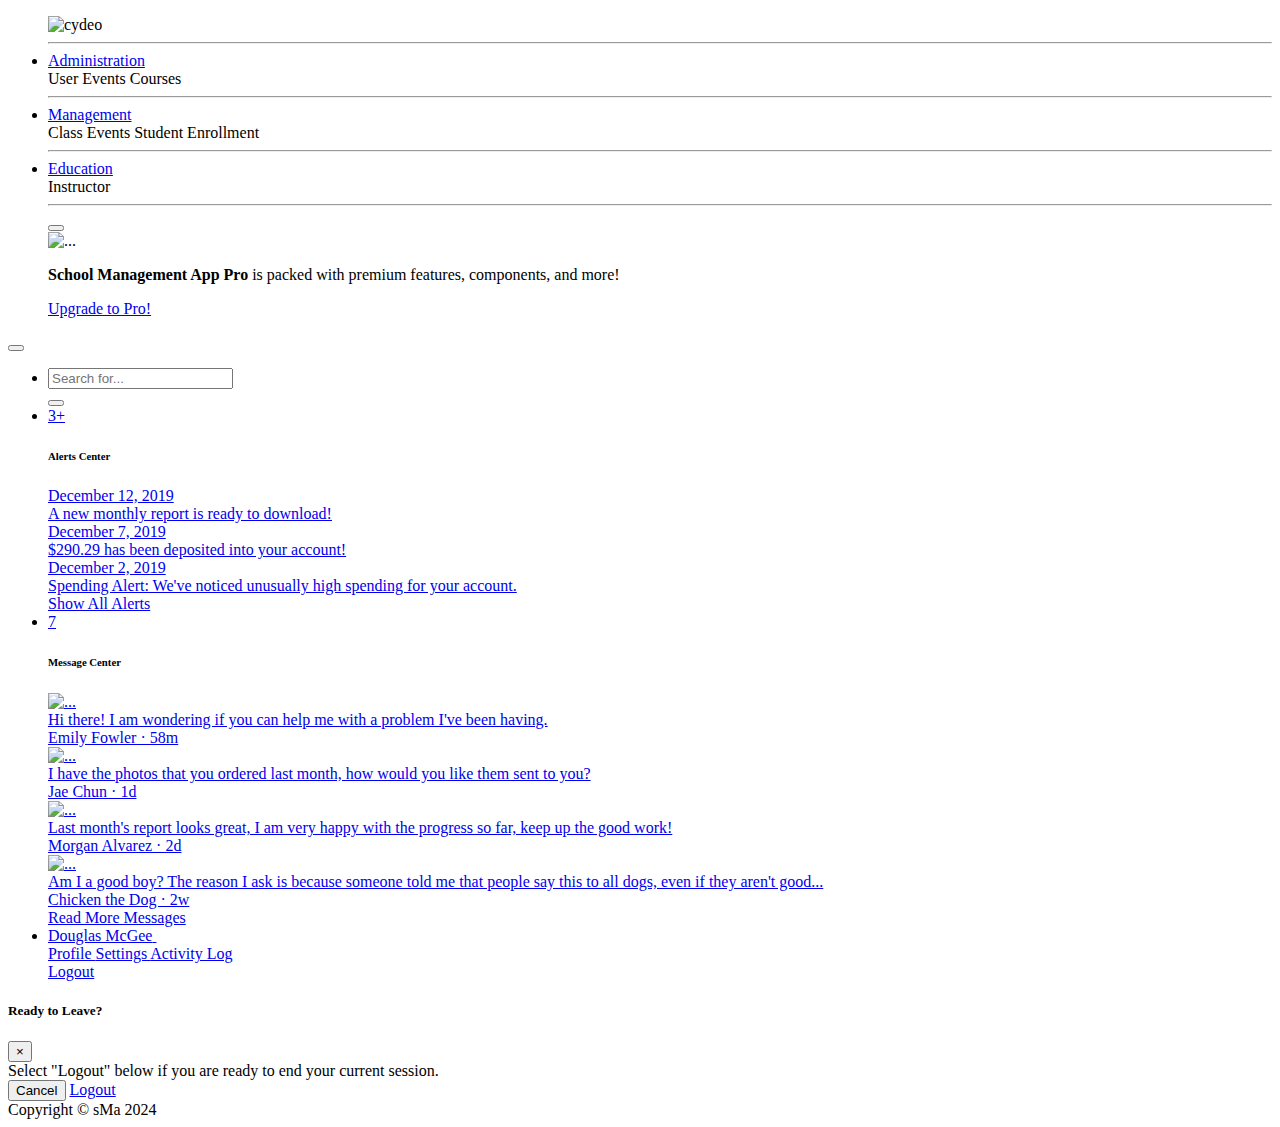
<file: src/main/resources/templates/fragments.html>
<!DOCTYPE html>
<html xmlns:th="http://www.thymeleaf.org" lang="en">
<head th:fragment="page-header">
    <title th:text="${pageTitle}"></title>
    <meta charset="utf-8">
    <meta http-equiv="X-UA-Compatible" content="IE=edge">
    <meta name="viewport" content="width=device-width, initial-scale=1, shrink-to-fit=no">
    <meta name="description" content="">
    <meta name="author" content="">

    <!-- Custom fonts for this template-->
    <link th:href="@{/vendor/fontawesome-free/css/all.min.css}" rel="stylesheet" type="text/css">
    <link
            th:href="@{https://fonts.googleapis.com/css?family=Nunito:200,200i,300,300i,400,400i,600,600i,700,700i,800,800i,900,900i}"
            rel="stylesheet">

    <!-- Custom styles for this template-->
    <link th:href="@{/css/sb-admin-2.min.css}" rel="stylesheet">
    <link th:href="@{/vendor/datatables/dataTables.bootstrap4.min.css}" rel="stylesheet">

    <style>
        label{
            font-weight: bold;
            color: #212529;
        }
    </style>
</head>
<body>

<!-- Page Wrapper -->
<div id="wrapper">
    <!-- Sidebar -->
    <div th:fragment="leftside-bar">
        <ul class="navbar-nav bg-gradient-primary sidebar sidebar-dark accordion" id="accordionSidebar">
            <div>
                <img th:src="@{/img/cydeo.png}" alt="cydeo" width="225px" height="70px">
            </div>
            <!-- Divider -->
            <hr class="sidebar-divider">
            <!-- Nav Item - Pages Collapse Menu -->
            <li class="nav-item">
                <a class="nav-link collapsed" href="#" data-toggle="collapse" data-target="#collapseTwo"
                   aria-expanded="true" aria-controls="collapseTwo">
                    <i class="fas fa-fw fa-person-booth"></i>
                    <span>Administration</span>
                </a>
                <div id="collapseTwo" class="collapse" aria-labelledby="headingTwo" data-parent="#accordionSidebar">
                    <div class="bg-white py-2 collapse-inner rounded">
                        <a class="collapse-item" th:href="@{/user/create}">User Events</a>
                        <a class="collapse-item" th:href="@{/course/create}">Courses</a>
                    </div>
                </div>
            </li>

            <!-- Divider -->
            <hr class="sidebar-divider">

            <!-- Nav Item - Utilities Collapse Menu -->
            <li class="nav-item">
                <a class="nav-link collapsed" href="#" data-toggle="collapse" data-target="#collapseUtilities"
                   aria-expanded="true" aria-controls="collapseUtilities">
                    <i class="fas fa-fw fa-calendar"></i>
                    <span>Management</span>
                </a>
                <div id="collapseUtilities" class="collapse" aria-labelledby="headingUtilities"
                     data-parent="#accordionSidebar">
                    <div class="bg-white py-2 collapse-inner rounded">
                        <a class="collapse-item" th:href="@{/lesson/create}">Class Events</a>
                        <a class="collapse-item" th:href="@{/student/create}">Student Enrollment</a>
                    </div>
                </div>
            </li>

            <!-- Divider -->
            <hr class="sidebar-divider">

            <!-- Heading -->

            <!-- Nav Item - Pages Collapse Menu -->
            <li class="nav-item">
                <a class="nav-link collapsed" href="#" data-toggle="collapse" data-target="#collapsePages"
                   aria-expanded="true" aria-controls="collapsePages">
                    <i class="fas fa-fw fa-folder"></i>
                    <span>Education</span>
                </a>
                <div id="collapsePages" class="collapse" aria-labelledby="headingPages" data-parent="#accordionSidebar">
                    <div class="bg-white py-2 collapse-inner rounded">
                        <a class="collapse-item" th:href="@{/instructor/students}">Instructor</a>
                    </div>
                </div>
            </li>

            <!-- Divider -->
            <hr class="sidebar-divider d-none d-md-block">

            <!-- Sidebar Toggler (Sidebar) -->
            <div class="text-center d-none d-md-inline">
                <button class="rounded-circle border-0" id="sidebarToggle"></button>
            </div>

            <!-- Sidebar Message -->
            <div class="sidebar-card d-none d-lg-flex">
                <img class="sidebar-card-illustration mb-2" th:src="@{/img/undraw_rocket.svg}" alt="...">
                <p class="text-center mb-2"><strong>School Management App Pro</strong> is packed with premium features,
                    components,
                    and
                    more!</p>
                <a class="btn btn-success btn-sm" href="https://cydeo.com/">Upgrade to Pro!</a>
            </div>

        </ul>
        <!-- End of Sidebar -->
    </div>
    <!-- Content Wrapper -->
    <div id="content-wrapper" class="d-flex flex-column">

        <!-- Main Content -->
        <div id="content">

            <!-- Topbar -->
            <nav th:fragment="nav-bar" class="navbar navbar-expand navbar-light bg-white topbar mb-4 static-top shadow">

                <!-- Sidebar Toggle (Topbar) -->
                <button id="sidebarToggleTop" class="btn btn-link d-md-none rounded-circle mr-3">
                    <i class="fa fa-bars"></i>
                </button>

                <!-- Topbar Navbar -->
                <ul class="navbar-nav ml-auto">

                    <!-- Nav Item - Search Dropdown (Visible Only XS) -->
                    <li class="nav-item dropdown no-arrow d-sm-none">
                        <a class="nav-link dropdown-toggle" href="#" id="searchDropdown" role="button"
                           data-toggle="dropdown" aria-haspopup="true" aria-expanded="false">
                            <i class="fas fa-search fa-fw"></i>
                        </a>
                        <!-- Dropdown - Messages -->
                        <div class="dropdown-menu dropdown-menu-right p-3 shadow animated--grow-in"
                             aria-labelledby="searchDropdown">
                            <form class="form-inline mr-auto w-100 navbar-search">
                                <div class="input-group">
                                    <input type="text" class="form-control bg-light border-0 small"
                                           placeholder="Search for..." aria-label="Search"
                                           aria-describedby="basic-addon2">
                                    <div class="input-group-append">
                                        <button class="btn btn-primary" type="button">
                                            <i class="fas fa-search fa-sm"></i>
                                        </button>
                                    </div>
                                </div>
                            </form>
                        </div>
                    </li>

                    <!-- Nav Item - Alerts -->
                    <li class="nav-item dropdown no-arrow mx-1">
                        <a class="nav-link dropdown-toggle" href="#" id="alertsDropdown" role="button"
                           data-toggle="dropdown" aria-haspopup="true" aria-expanded="false">
                            <i class="fas fa-bell fa-fw"></i>
                            <!-- Counter - Alerts -->
                            <span class="badge badge-danger badge-counter">3+</span>
                        </a>
                        <!-- Dropdown - Alerts -->
                        <div class="dropdown-list dropdown-menu dropdown-menu-right shadow animated--grow-in"
                             aria-labelledby="alertsDropdown">
                            <h6 class="dropdown-header">
                                Alerts Center
                            </h6>
                            <a class="dropdown-item d-flex align-items-center" href="#">
                                <div class="mr-3">
                                    <div class="icon-circle bg-primary">
                                        <i class="fas fa-file-alt text-white"></i>
                                    </div>
                                </div>
                                <div>
                                    <div class="small text-gray-500">December 12, 2019</div>
                                    <span class="font-weight-bold">A new monthly report is ready to download!</span>
                                </div>
                            </a>
                            <a class="dropdown-item d-flex align-items-center" href="#">
                                <div class="mr-3">
                                    <div class="icon-circle bg-success">
                                        <i class="fas fa-donate text-white"></i>
                                    </div>
                                </div>
                                <div>
                                    <div class="small text-gray-500">December 7, 2019</div>
                                    $290.29 has been deposited into your account!
                                </div>
                            </a>
                            <a class="dropdown-item d-flex align-items-center" href="#">
                                <div class="mr-3">
                                    <div class="icon-circle bg-warning">
                                        <i class="fas fa-exclamation-triangle text-white"></i>
                                    </div>
                                </div>
                                <div>
                                    <div class="small text-gray-500">December 2, 2019</div>
                                    Spending Alert: We've noticed unusually high spending for your account.
                                </div>
                            </a>
                            <a class="dropdown-item text-center small text-gray-500" href="#">Show All Alerts</a>
                        </div>
                    </li>

                    <!-- Nav Item - Messages -->
                    <li class="nav-item dropdown no-arrow mx-1">
                        <a class="nav-link dropdown-toggle" href="#" id="messagesDropdown" role="button"
                           data-toggle="dropdown" aria-haspopup="true" aria-expanded="false">
                            <i class="fas fa-envelope fa-fw"></i>
                            <!-- Counter - Messages -->
                            <span class="badge badge-danger badge-counter">7</span>
                        </a>
                        <!-- Dropdown - Messages -->
                        <div class="dropdown-list dropdown-menu dropdown-menu-right shadow animated--grow-in"
                             aria-labelledby="messagesDropdown">
                            <h6 class="dropdown-header">
                                Message Center
                            </h6>
                            <a class="dropdown-item d-flex align-items-center" href="#">
                                <div class="dropdown-list-image mr-3">
                                    <img class="rounded-circle" th:src="@{/img/undraw_profile_1.svg}"
                                         alt="...">
                                    <div class="status-indicator bg-success"></div>
                                </div>
                                <div class="font-weight-bold">
                                    <div class="text-truncate">Hi there! I am wondering if you can help me with a
                                        problem I've been having.
                                    </div>
                                    <div class="small text-gray-500">Emily Fowler · 58m</div>
                                </div>
                            </a>
                            <a class="dropdown-item d-flex align-items-center" href="#">
                                <div class="dropdown-list-image mr-3">
                                    <img class="rounded-circle" th:src="@{/img/undraw_profile_2.svg}"
                                         alt="...">
                                    <div class="status-indicator"></div>
                                </div>
                                <div>
                                    <div class="text-truncate">I have the photos that you ordered last month, how
                                        would you like them sent to you?
                                    </div>
                                    <div class="small text-gray-500">Jae Chun · 1d</div>
                                </div>
                            </a>
                            <a class="dropdown-item d-flex align-items-center" href="#">
                                <div class="dropdown-list-image mr-3">
                                    <img class="rounded-circle" th:src="@{/img/undraw_profile_3.svg}"
                                         alt="...">
                                    <div class="status-indicator bg-warning"></div>
                                </div>
                                <div>
                                    <div class="text-truncate">Last month's report looks great, I am very happy with
                                        the progress so far, keep up the good work!
                                    </div>
                                    <div class="small text-gray-500">Morgan Alvarez · 2d</div>
                                </div>
                            </a>
                            <a class="dropdown-item d-flex align-items-center" href="#">
                                <div class="dropdown-list-image mr-3">
                                    <img class="rounded-circle" th:src="@{https://source.unsplash.com/Mv9hjnEUHR4/60x60}"
                                         alt="...">
                                    <div class="status-indicator bg-success"></div>
                                </div>
                                <div>
                                    <div class="text-truncate">Am I a good boy? The reason I ask is because someone
                                        told me that people say this to all dogs, even if they aren't good...
                                    </div>
                                    <div class="small text-gray-500">Chicken the Dog · 2w</div>
                                </div>
                            </a>
                            <a class="dropdown-item text-center small text-gray-500" href="#">Read More Messages</a>
                        </div>
                    </li>

                    <div class="topbar-divider d-none d-sm-block"></div>

                    <!-- Nav Item - User Information -->
                    <li class="nav-item dropdown no-arrow">
                        <a class="nav-link dropdown-toggle" href="#" id="userDropdown" role="button"
                           data-toggle="dropdown" aria-haspopup="true" aria-expanded="false">
                            <span class="mr-2 d-none d-lg-inline text-gray-600 small">Douglas McGee</span>
                            <img class="img-profile rounded-circle"
                                 th:src="@{/img/undraw_profile.svg}">
                        </a>
                        <!-- Dropdown - User Information -->
                        <div class="dropdown-menu dropdown-menu-right shadow animated--grow-in"
                             aria-labelledby="userDropdown">
                            <a class="dropdown-item" href="#">
                                <i class="fas fa-user fa-sm fa-fw mr-2 text-gray-400"></i>
                                Profile
                            </a>
                            <a class="dropdown-item" href="#">
                                <i class="fas fa-cogs fa-sm fa-fw mr-2 text-gray-400"></i>
                                Settings
                            </a>
                            <a class="dropdown-item" href="#">
                                <i class="fas fa-list fa-sm fa-fw mr-2 text-gray-400"></i>
                                Activity Log
                            </a>
                            <div class="dropdown-divider"></div>
                            <a class="dropdown-item" href="#" data-toggle="modal" data-target="#logoutModal">
                                <i class="fas fa-sign-out-alt fa-sm fa-fw mr-2 text-gray-400"></i>
                                Logout
                            </a>
                        </div>
                    </li>

                </ul>

            </nav>
            <!-- End of Topbar -->

            <!-- /.container-fluid -->

        </div>
        <!-- End of Main Content -->

    </div>
    <!-- End of Content Wrapper -->

</div>
<!-- End of Page Wrapper -->


<div th th:fragment="logout-modal" class="modal fade" id="logoutModal" tabindex="-1" role="dialog"
     aria-labelledby="exampleModalLabel"
     aria-hidden="true">
    <div class="modal-dialog" role="document">
        <div class="modal-content">
            <div class="modal-header">
                <h5 class="modal-title" id="exampleModalLabel">Ready to Leave?</h5>
                <button class="close" type="button" data-dismiss="modal" aria-label="Close">
                    <span aria-hidden="true">×</span>
                </button>
            </div>
            <div class="modal-body">Select "Logout" below if you are ready to end your current session.</div>
            <div class="modal-footer">
                <button class="btn btn-secondary" type="button" data-dismiss="modal">Cancel</button>
                <a class="btn btn-primary" href="login.html">Logout</a>
            </div>
        </div>
    </div>
</div>

<footer th:fragment="footer" class="sticky-footer bg-white">
    <div class="container my-auto">
        <div class="copyright text-center my-auto">
            <span>Copyright &copy; sMa 2024</span>
        </div>
    </div>
</footer>
<div th:fragment="js">
    <!-- Bootstrap core JavaScript-->
    <script th:src="@{/vendor/jquery/jquery.min.js}"></script>
    <script th:src="@{/vendor/bootstrap/js/bootstrap.bundle.min.js}"></script>

    <!-- Core plugin JavaScript-->
    <script th:src="@{/vendor/jquery-easing/jquery.easing.min.js}"></script>

    <!-- Custom scripts for all pages-->
    <script th:src="@{/js/sb-admin-2.min.js}"></script>

    <!-- Page level plugins -->
    <script th:src="@{/vendor/chart.js/Chart.min.js}"></script>

    <!-- Page level custom scripts -->
    <script th:src="@{/js/demo/chart-area-demo.js}"></script>
    <script th:src="@{/js/demo/chart-pie-demo.js}"></script>

    <script th:src="@{/vendor/datatables/jquery.dataTables.min.js}"></script>
    <script th:src="@{/vendor/datatables/dataTables.bootstrap4.min.js}"></script>

    <!-- Page level custom scripts -->
    <script th:src="@{/js/demo/datatables-demo.js}"></script>


</div>


</body>
</html>
</file>
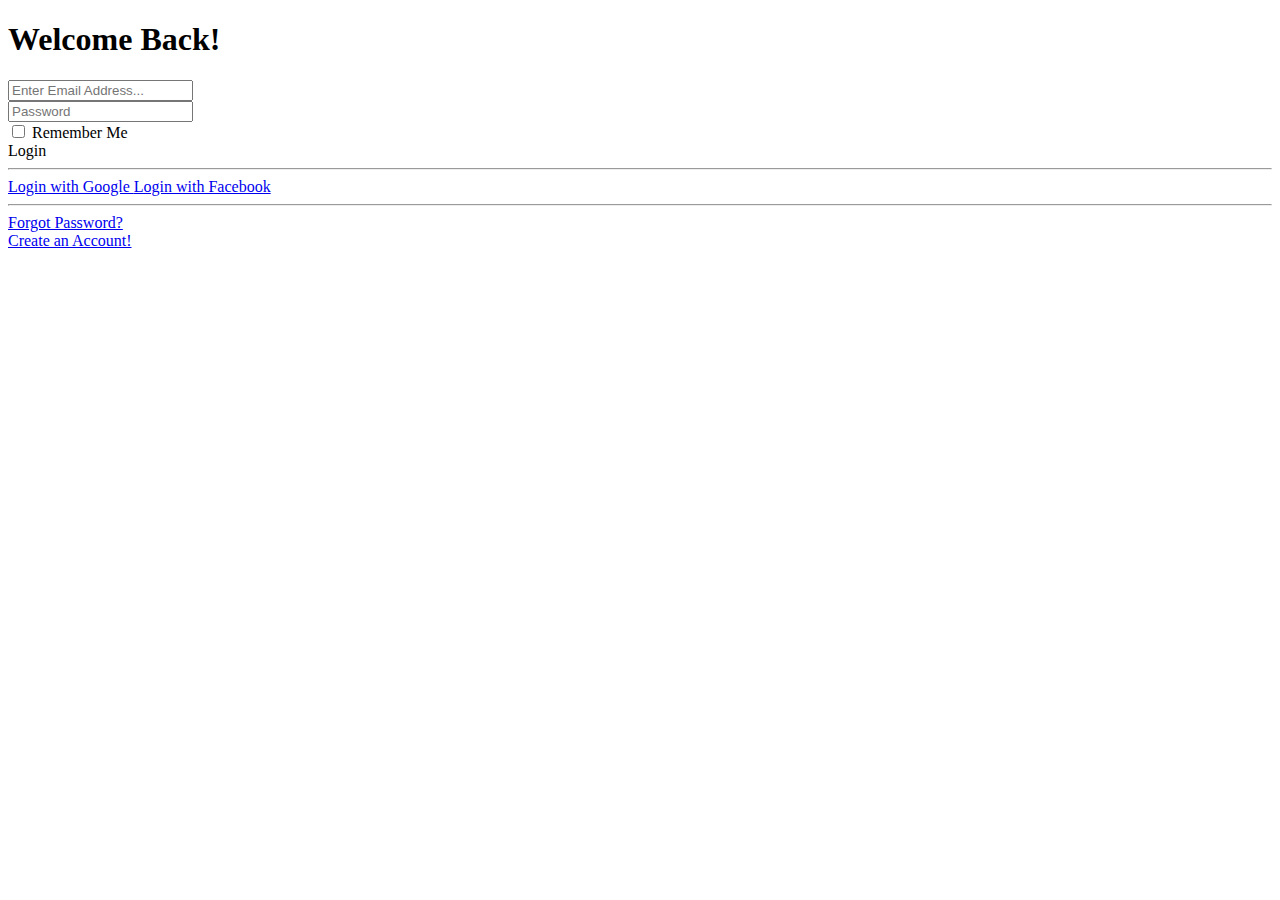
<file: src/main/resources/templates/login.html>
<!DOCTYPE html>
<html xmlns:th="http://www.thymeleaf.org" lang="en">

<head th:replace="fragments::page-header">

</head>

<body class="bg-gradient-primary">

<div class="container">

    <!-- Outer Row -->
    <div class="row justify-content-center">

        <div class="col-xl-10 col-lg-12 col-md-9">

            <div class="card o-hidden border-0 shadow-lg my-5">
                <div class="card-body p-0">
                    <!-- Nested Row within Card Body -->
                    <div class="row">
                        <div class="col-lg-6 d-none d-lg-block bg-login-image"></div>
                        <div class="col-lg-6">
                            <div class="p-5">
                                <div class="text-center">
                                    <h1 class="h4 text-gray-900 mb-4">Welcome Back!</h1>
                                </div>
                                <form class="user">
                                    <div class="form-group">
                                        <input type="email" class="form-control form-control-user"
                                               id="exampleInputEmail" aria-describedby="emailHelp"
                                               placeholder="Enter Email Address...">
                                    </div>
                                    <div class="form-group">
                                        <input type="password" class="form-control form-control-user"
                                               id="exampleInputPassword" placeholder="Password">
                                    </div>
                                    <div class="form-group">
                                        <div class="custom-control custom-checkbox small">
                                            <input type="checkbox" class="custom-control-input" id="customCheck">
                                            <label class="custom-control-label" for="customCheck">Remember
                                                Me</label>
                                        </div>
                                    </div>
                                    <a th:href="@{/welcome}" class="btn btn-primary btn-user btn-block">
                                        Login
                                    </a>
                                    <hr>
                                    <a href="index.html" class="btn btn-google btn-user btn-block">
                                        <i class="fab fa-google fa-fw"></i> Login with Google
                                    </a>
                                    <a href="index.html" class="btn btn-facebook btn-user btn-block">
                                        <i class="fab fa-facebook-f fa-fw"></i> Login with Facebook
                                    </a>
                                </form>
                                <hr>
                                <div class="text-center">
                                    <a class="small" href="forgot-password.html">Forgot Password?</a>
                                </div>
                                <div class="text-center">
                                    <a class="small" href="register.html">Create an Account!</a>
                                </div>
                            </div>
                        </div>
                    </div>
                </div>
            </div>

        </div>

    </div>

</div>

<div th:replace="fragments::js"/>

</body>

</html>
</file>
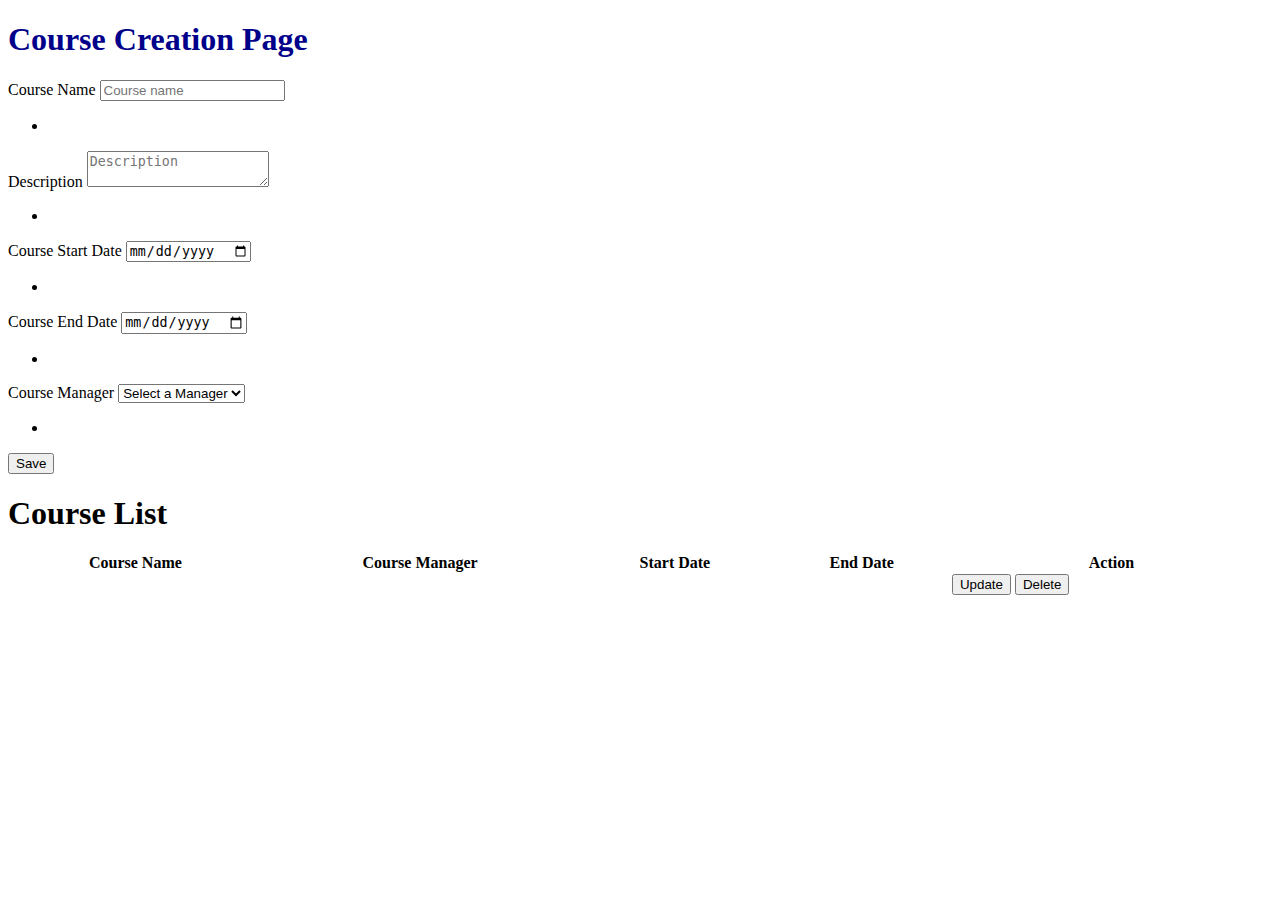
<file: src/main/resources/templates/course/course-create.html>
<!DOCTYPE html>
<html xmlns:th="http://www.thymeleaf.org" lang="en">

<head th:replace="fragments::page-header">

</head>

<body id="page-top">

<div id="wrapper">

    <div th:replace="fragments::leftside-bar"/>

    <!-- Content Wrapper -->
    <div id="content-wrapper" class="d-flex flex-column">

        <!-- Main Content -->
        <div id="content">

            <!-- Topbar -->
            <nav th:replace="fragments::nav-bar"/>
            <div style="font-weight: bold; color: darkblue">
                <h1>Course Creation Page</h1>
            </div>

            <form th:object="${course}" th:action="@{/course/create}" method="post">
                <div class="row col-12">
                    <div class="col-3 form-group">
                        <label>Course Name
                            <input type="text" class="form-control" placeholder="Course name" th:field="*{name}">
                        </label>
                        <div class="text-danger" th:if="${#fields.hasErrors('name')}">
                            <ul>
                                <li th:each="error: ${#fields.errors('name')}" th:text="${error}"></li>
                            </ul>
                        </div>
                    </div>
                    <div class="col-3 form-group">
                        <label>Description
                            <textarea class="form-control" placeholder="Description"
                                      th:field="*{description}"></textarea>
                        </label>
                        <div class="text-danger" th:if="${#fields.hasErrors('description')}">
                            <ul>
                                <li th:each="error: ${#fields.errors('description')}" th:text="${error}"></li>
                            </ul>
                        </div>
                    </div>
                </div>
                <div class="row col-12">
                    <div class="col-3 form-group">
                        <label>Course Start Date
                            <input type="date" class="form-control" th:field="*{startDate}">
                        </label>
                        <div class="text-danger" th:if="${#fields.hasErrors('startDate')}">
                            <ul>
                                <li th:each="error: ${#fields.errors('startDate')}" th:text="${error}"></li>
                            </ul>
                        </div>
                    </div>
                    <div class="col-3 form-group">
                        <label>Course End Date
                            <input type="date" class="form-control" th:field="*{endDate}">
                        </label>
                        <div class="text-danger" th:if="${#fields.hasErrors('endDate')}">
                            <ul>
                                <li th:each="error: ${#fields.errors('endDate')}" th:text="${error}"></li>
                            </ul>
                        </div>
                    </div>
                </div>
                <div class="row col-12">
                    <div class="col-3 form-group">
                        <label>Course Manager</label>
                        <select class="custom-select" th:field="*{courseManager}">
                            <option th:value="''" selected>Select a Manager</option>
                            <option th:each="manager:${managers}" th:value="${manager.userName}"
                                    th:text="${manager.firstName +' '+ manager.lastName}"></option>
                        </select>
                        <div class="text-danger" th:if="${#fields.hasErrors('courseManager')}">
                            <ul>
                                <li th:each="error: ${#fields.errors('courseManager')}" th:text="${error}"></li>
                            </ul>
                        </div>
                    </div>
                </div>
                <div class="row col-6">
                    <div class="col-sm-12 col-md-12">
                        <div class="float-right">
                            <button class="btn btn-success rounded" type="submit">Save
                            </button>
                        </div>
                    </div>
                </div>
            </form>
            <div>
                <h1>Course List</h1>
            </div>
            <div class="container-fluid">

                <!-- Page Heading -->

                <!-- DataTales Example -->
                <div class="card shadow mb-4">
                    <div class="card-body">
                        <div class="table-responsive">
                            <table class="table table-bordered" id="dataTable" width="100%" cellspacing="0">
                                <thead>
                                <tr>
                                    <th>Course Name</th>
                                    <th>Course Manager</th>
                                    <th>Start Date</th>
                                    <th>End Date</th>
                                    <th>Action</th>
                                </tr>
                                </thead>
                                <tbody>
                                <tr th:each="course:${courses}">
                                    <td th:text="${course.name}"></td>
                                    <td th:text="${course.courseManager.firstName} + ' ' + ${course.courseManager.lastName}"></td>
                                    <td th:text="${#temporals.format(course.startDate,'MM.dd.yyyy')}"></td>
                                    <td th:text="${#temporals.format(course.endDate,'MM.dd.yyyy')}"></td>
                                    <td>
                                        <a th:href="@{/course/update/{id}(id=${course.id})}">
                                            <button type="button" class="btn btn-warning">Update</button>
                                        </a>
                                        <a th:href="@{/course/delete/{id}(id=${course.id})}">
                                            <button type="button" class="btn btn-danger">Delete</button>
                                        </a>
                                    </td>
                                </tr>
                                </tbody>
                            </table>
                        </div>
                    </div>
                </div>
            </div>
            <div class="alert alert-success text-center" role="alert" th:text="${success}"
                 th:if="${success}"></div>
            <div class="alert alert-danger text-center" role="alert" th:text="${error}"
                 th:if="${error}"></div>
        </div>
        <!-- End of Main Content -->


        <!-- Footer -->
        <footer th:replace="fragments::footer"/>
        <!-- End of Footer -->

    </div>
    <!-- End of Content Wrapper -->

</div>
<!-- End of Page Wrapper -->
<a class="scroll-to-top rounded" href="#page-top">
    <i class="fas fa-angle-up"></i>
</a>

<!-- Logout Modal-->
<div th:replace="fragments::logout-modal"/>

<div th:replace="fragments::js"/>

</body>

</html>
</file>
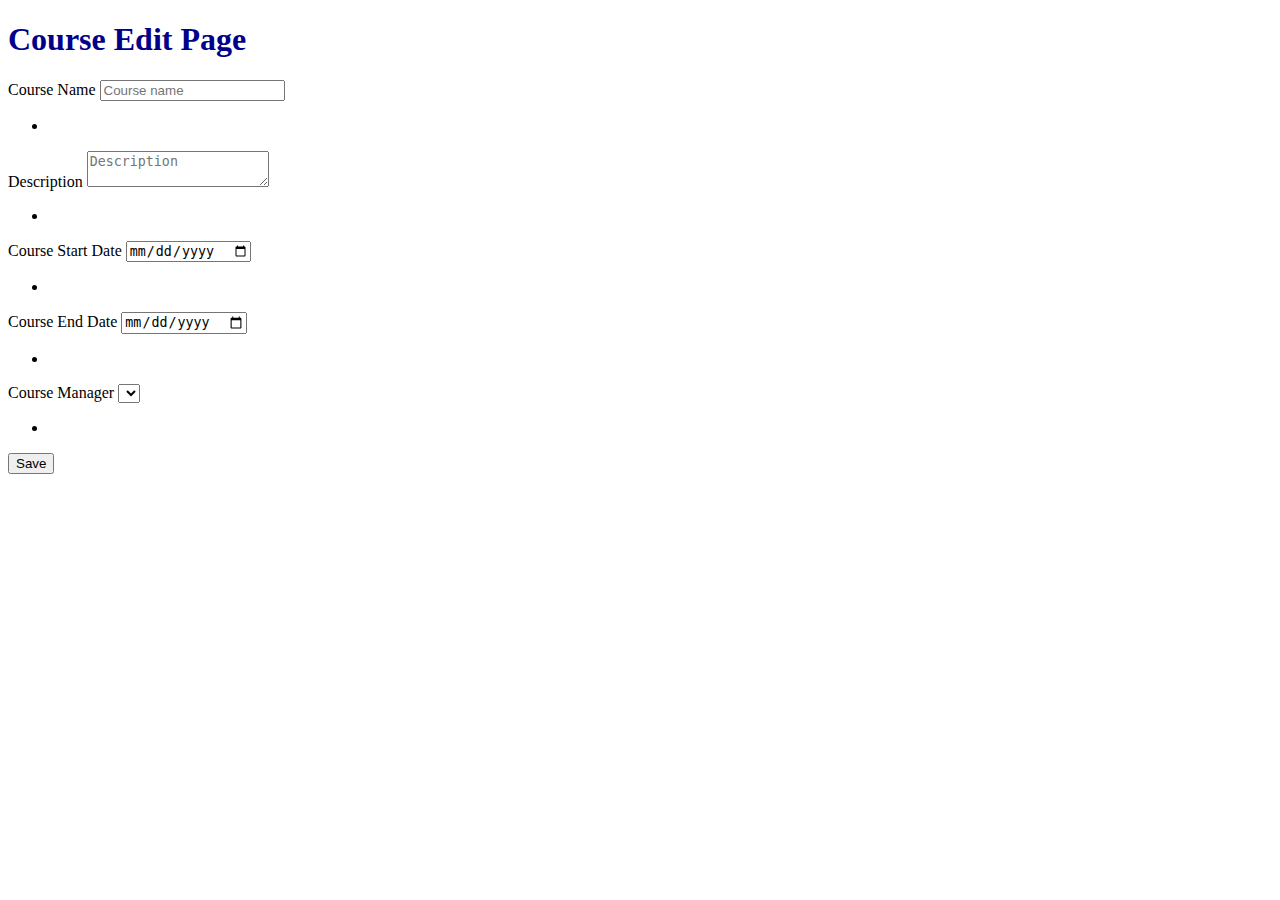
<file: src/main/resources/templates/course/course-update.html>
<!DOCTYPE html>
<html xmlns:th="http://www.thymeleaf.org" lang="en">

<head th:replace="fragments::page-header">

</head>

<body id="page-top">

<div id="wrapper">

    <div th:replace="fragments::leftside-bar"/>

    <!-- Content Wrapper -->
    <div id="content-wrapper" class="d-flex flex-column">

        <!-- Main Content -->
        <div id="content">

            <!-- Topbar -->
            <nav th:replace="fragments::nav-bar"/>
            <div style="font-weight: bold; color: darkblue">
                <h1>Course Edit Page</h1>
            </div>

            <form th:object="${course}" th:action="@{/course/update/{id} (id=${course.id})}" method="post">
                <div class="row col-12">
                    <div class="col-3 form-group">
                        <label>Course Name
                            <input type="text" class="form-control" placeholder="Course name" th:field="*{name}">
                        </label>
                        <div class="text-danger" th:if="${#fields.hasErrors('name')}">
                            <ul>
                                <li th:each="error: ${#fields.errors('name')}" th:text="${error}"></li>
                            </ul>
                        </div>
                    </div>
                    <div class="col-3 form-group">
                        <label>Description
                            <textarea class="form-control" placeholder="Description"
                                      th:field="*{description}"></textarea>
                        </label>
                        <div class="text-danger" th:if="${#fields.hasErrors('description')}">
                            <ul>
                                <li th:each="error: ${#fields.errors('description')}" th:text="${error}"></li>
                            </ul>
                        </div>
                    </div>
                </div>
                <div class="row col-12">
                    <div class="col-3 form-group">
                        <label>Course Start Date
                            <input type="date" class="form-control" th:field="*{startDate}">
                        </label>
                        <div class="text-danger" th:if="${#fields.hasErrors('startDate')}">
                            <ul>
                                <li th:each="error: ${#fields.errors('startDate')}" th:text="${error}"></li>
                            </ul>
                        </div>
                    </div>
                    <div class="col-3 form-group">
                        <label>Course End Date
                            <input type="date" class="form-control" th:field="*{endDate}">
                        </label>
                        <div class="text-danger" th:if="${#fields.hasErrors('endDate')}">
                            <ul>
                                <li th:each="error: ${#fields.errors('endDate')}" th:text="${error}"></li>
                            </ul>
                        </div>
                    </div>
                </div>
                <div class="row col-12">
                    <div class="col-3 form-group">
                        <label>Course Manager</label>
                        <select class="custom-select" th:field="*{courseManager}">
                            <option th:each="manager:${managers}" th:value="${manager.userName}"
                                    th:text="${manager.firstName +' '+ manager.lastName}"></option>
                        </select>
                        <div class="text-danger" th:if="${#fields.hasErrors('courseManager')}">
                            <ul>
                                <li th:each="error: ${#fields.errors('courseManager')}" th:text="${error}"></li>
                            </ul>
                        </div>
                    </div>
                </div>
                <div class="row col-6">
                    <div class="col-sm-12 col-md-12">
                        <div class="float-right">
                            <button class="btn btn-success rounded" type="submit">Save
                            </button>
                        </div>
                    </div>
                </div>
            </form>
        </div>
        <!-- End of Main Content -->


        <!-- Footer -->
        <footer th:replace="fragments::footer"/>
        <!-- End of Footer -->

    </div>
    <!-- End of Content Wrapper -->

</div>
<!-- End of Page Wrapper -->
<a class="scroll-to-top rounded" href="#page-top">
    <i class="fas fa-angle-up"></i>
</a>

<!-- Logout Modal-->
<div th:replace="fragments::logout-modal"/>

<div th:replace="fragments::js"/>

</body>

</html>
</file>
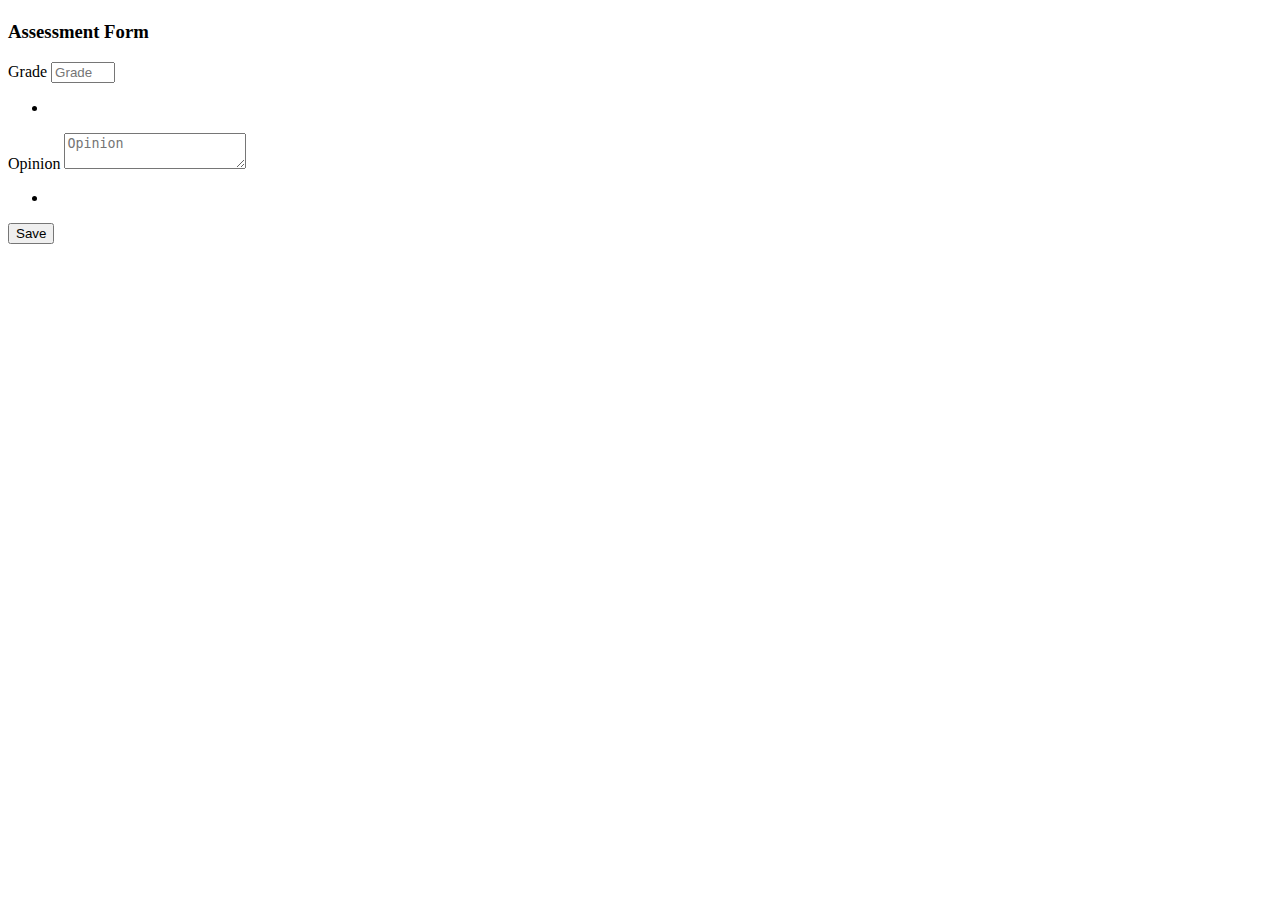
<file: src/main/resources/templates/instructor/assess-student.html>
<!DOCTYPE html>
<html xmlns:th="http://www.thymeleaf.org" lang="en">

<head th:replace="fragments::page-header">

</head>

<body id="page-top">

<div id="wrapper">

    <div th:replace="fragments::leftside-bar"/>

    <!-- Content Wrapper -->
    <div id="content-wrapper" class="d-flex flex-column">

        <!-- Main Content -->
        <div id="content">

            <!-- Topbar -->
            <nav th:replace="fragments::nav-bar"/>
            <div style="font-weight: bold; color: darkblue">
                <h1 th:text="${student.firstName +' '+student.lastName +' - '+lesson.name}"></h1>
            </div>
            <div class="container-fluid">
                <div class="row">
                    <div class="col-lg-12">
                        <!-- Default Card Example -->
                        <div class="card mb-4">
                            <div class="card-header">
                                <h3>Assessment Form</h3>
                            </div>
                            <div class="card-body">
                                <form th:object="${instructorAssessment}" th:action="@{/instructor/students/{email}/{id} (email=${student.email}, id=${lesson.id})}" method="post">
                                    <div class="row col-12">
                                        <div class="col-3 form-group">
                                            <label>Grade
                                                <input type="number" min="1" max="100" class="form-control"
                                                       placeholder="Grade" th:field="*{grade}">
                                            </label>
                                            <div class="text-danger" th:if="${#fields.hasErrors('grade')}">
                                                <ul>
                                                    <li th:each="error: ${#fields.errors('grade')}"
                                                        th:text="${error}"></li>
                                                </ul>
                                            </div>
                                        </div>
                                        <div class="col-3 form-group">
                                            <label>Opinion
                                                <textarea class="form-control" placeholder="Opinion"
                                                          th:field="*{instructorImpressionOfStudent}"></textarea>
                                            </label>
                                            <div class="text-danger"
                                                 th:if="${#fields.hasErrors('instructorImpressionOfStudent')}">
                                                <ul>
                                                    <li th:each="error: ${#fields.errors('instructorImpressionOfStudent')}"
                                                        th:text="${error}"></li>
                                                </ul>
                                            </div>
                                        </div>
                                    </div>
                                    <div class="row col-6">
                                        <div class="col-sm-12 col-md-12">
                                            <div class="float-right">
                                                <button class="btn btn-success rounded" type="submit">Save
                                                </button>
                                            </div>
                                        </div>
                                    </div>
                                </form>
                            </div>
                        </div>
                    </div>
                </div>
            </div>
        </div>
    </div>
</div>
<!-- End of Main Content -->


<!-- Footer -->
<footer th:replace="fragments::footer"/>
<!-- End of Footer -->

</div>
<!-- End of Content Wrapper -->

</div>
<!-- End of Page Wrapper -->
<a class="scroll-to-top rounded" href="#page-top">
    <i class="fas fa-angle-up"></i>
</a>

<!-- Logout Modal-->
<div th:replace="fragments::logout-modal"/>

<div th:replace="fragments::js"/>

</body>

</html>
</file>
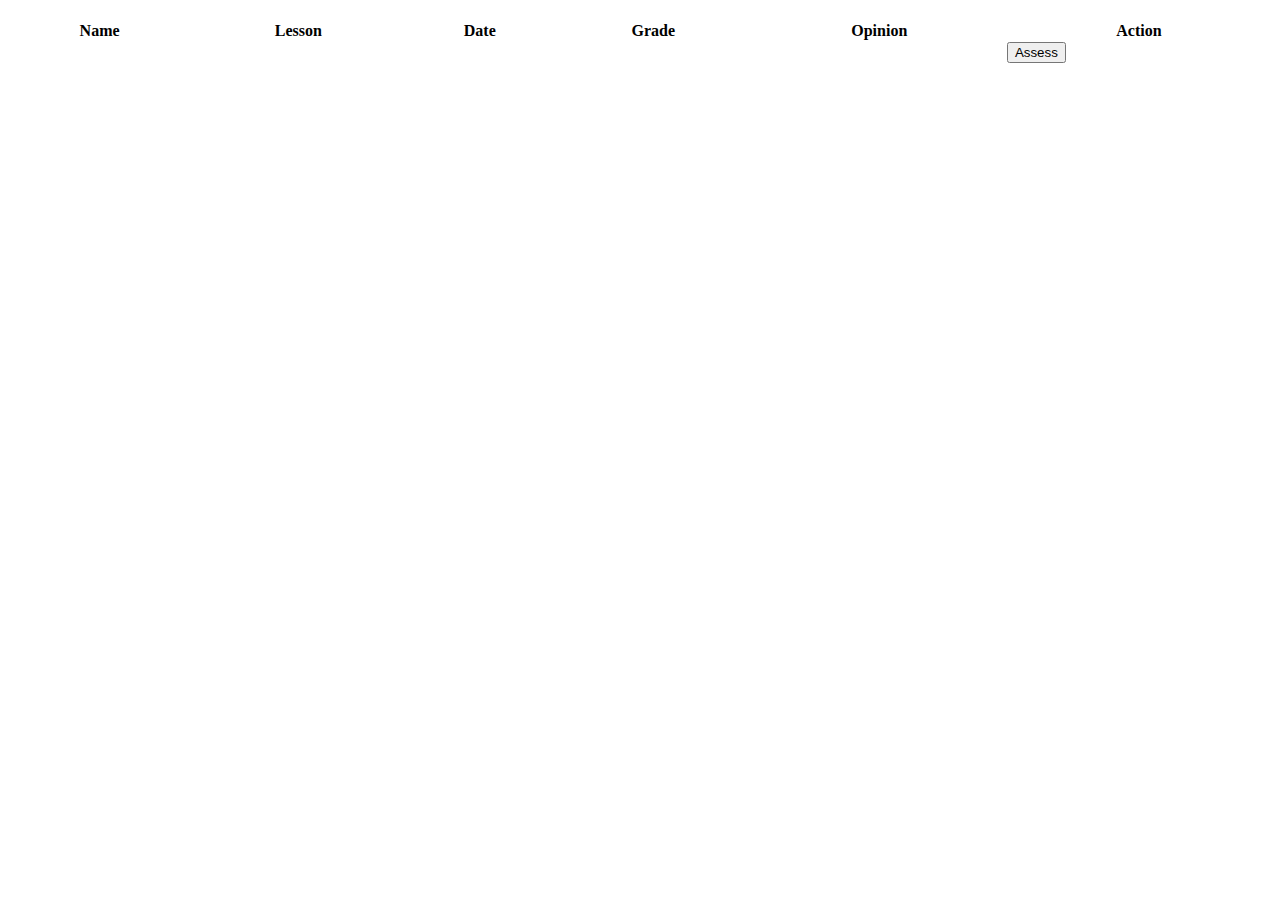
<file: src/main/resources/templates/instructor/general-assessment.html>
<!DOCTYPE html>
<html xmlns:th="http://www.thymeleaf.org" lang="en">

<head th:replace="fragments::page-header">

</head>

<body id="page-top">

<div id="wrapper">

    <div th:replace="fragments::leftside-bar"/>

    <!-- Content Wrapper -->
    <div id="content-wrapper" class="d-flex flex-column">

        <!-- Main Content -->
        <div id="content">

            <!-- Topbar -->
            <nav th:replace="fragments::nav-bar"/>
            <div style="font-weight: bold; color: darkblue">
                <h1 th:text="'Students of Elizabeth Loren'"></h1>
            </div>
            <div class="container-fluid">

                <!-- Page Heading -->

                <!-- DataTales Example -->
                <div class="card shadow mb-4">
                    <div class="card-body">
                        <div class="table-responsive">
                            <table class="table table-bordered" id="dataTable" width="100%" cellspacing="0">
                                <thead>
                                <tr>
                                    <th>Name</th>
                                    <th>Lesson</th>
                                    <th>Date</th>
                                    <th>Grade</th>
                                    <th>Opinion</th>
                                    <th>Action</th>
                                </tr>
                                </thead>
                                <tbody>
                                <tr th:each="studentLesson:${studentLessons}">
                                    <td th:text="${studentLesson.student.firstName} + ' ' + ${studentLesson.student.lastName}"></td>
                                    <td th:text="${studentLesson.lesson.name}"></td>
                                    <td th:text="${#temporals.format(studentLesson.student.lessonGrade.get(studentLesson.lesson).date,'MM.dd.yyyy')}"></td>
                                    <td th:text="${studentLesson.student.lessonGrade.get(studentLesson.lesson).grade}"></td>
                                    <td th:text="${studentLesson.student.lessonGrade.get(studentLesson.lesson).instructorImpressionOfStudent}"></td>
                                    <td>
                                        <a th:href="@{/instructor/students/{email}/{id} (email=${studentLesson.student.email}, id=${studentLesson.lesson.id})}">
                                            <button type="button" class="btn btn-facebook">Assess</button>
                                        </a>
                                    </td>
                                </tr>
                                </tbody>
                            </table>
                        </div>
                    </div>
                </div>
            </div>

        </div>
        <!-- End of Main Content -->


        <!-- Footer -->
        <footer th:replace="fragments::footer"/>
        <!-- End of Footer -->

    </div>
    <!-- End of Content Wrapper -->

</div>
<!-- End of Page Wrapper -->
<a class="scroll-to-top rounded" href="#page-top">
    <i class="fas fa-angle-up"></i>
</a>

<!-- Logout Modal-->
<div th:replace="fragments::logout-modal"/>

<div th:replace="fragments::js"/>

</body>

</html>
</file>
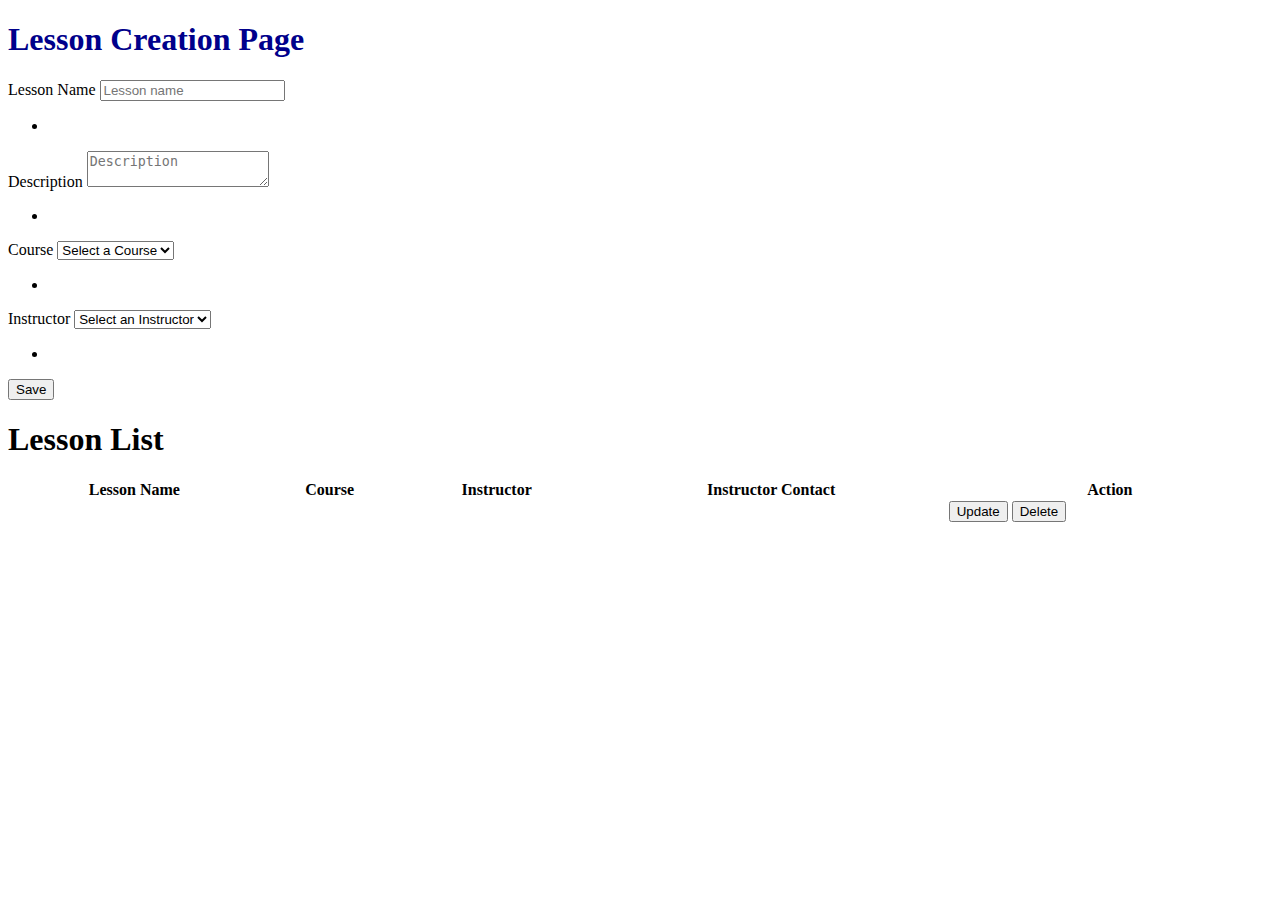
<file: src/main/resources/templates/lesson/lesson-create.html>
<!DOCTYPE html>
<html xmlns:th="http://www.thymeleaf.org" lang="en">

<head th:replace="fragments::page-header">

</head>

<body id="page-top">

<div id="wrapper">

    <div th:replace="fragments::leftside-bar"/>

    <!-- Content Wrapper -->
    <div id="content-wrapper" class="d-flex flex-column">

        <!-- Main Content -->
        <div id="content">

            <!-- Topbar -->
            <nav th:replace="fragments::nav-bar"/>
            <div style="font-weight: bold; color: darkblue">
                <h1>Lesson Creation Page</h1>
            </div>

            <form th:object="${lesson}" th:action="@{/lesson/create}" method="post">
                <div class="row col-12">
                    <div class="col-3 form-group">
                        <label>Lesson Name
                            <input type="text" class="form-control" placeholder="Lesson name" th:field="*{name}">
                        </label>
                        <div class="text-danger" th:if="${#fields.hasErrors('name')}">
                            <ul>
                                <li th:each="error: ${#fields.errors('name')}" th:text="${error}"></li>
                            </ul>
                        </div>
                    </div>
                    <div class="col-3 form-group">
                        <label>Description
                            <textarea class="form-control" placeholder="Description"
                                      th:field="*{description}"></textarea>
                        </label>
                        <div class="text-danger" th:if="${#fields.hasErrors('description')}">
                            <ul>
                                <li th:each="error: ${#fields.errors('description')}" th:text="${error}"></li>
                            </ul>
                        </div>
                    </div>
                </div>
                <div class="row col-12">
                    <div class="col-3 form-group">
                        <label>Course</label>
                        <select class="custom-select" th:field="*{course}">
                            <option th:value="''" selected>Select a Course</option>
                            <option th:each="course:${courses}" th:value="${course.id}"
                                    th:text="${course.name}"></option>
                        </select>
                        <div class="text-danger" th:if="${#fields.hasErrors('course')}">
                            <ul>
                                <li th:each="error: ${#fields.errors('course')}" th:text="${error}"></li>
                            </ul>
                        </div>
                    </div>
                    <div class="col-3 form-group">
                        <label>Instructor</label>
                        <select class="custom-select" th:field="*{instructor}">
                            <option th:value="''" selected>Select an Instructor</option>
                            <option th:each="instructor:${instructors}" th:value="${instructor.userName}"
                                    th:text="${instructor.firstName +' '+ instructor.lastName}"></option>
                        </select>
                        <div class="text-danger" th:if="${#fields.hasErrors('instructor')}">
                            <ul>
                                <li th:each="error: ${#fields.errors('instructor')}" th:text="${error}"></li>
                            </ul>
                        </div>
                    </div>
                </div>
                <div class="row col-6">
                    <div class="col-sm-12 col-md-12">
                        <div class="float-right">
                            <button class="btn btn-success rounded" type="submit">Save
                            </button>
                        </div>
                    </div>
                </div>
            </form>
            <div>
                <h1>Lesson List</h1>
            </div>
            <div class="container-fluid">

                <!-- Page Heading -->

                <!-- DataTales Example -->
                <div class="card shadow mb-4">
                    <div class="card-body">
                        <div class="table-responsive">
                            <table class="table table-bordered" id="dataTable" width="100%" cellspacing="0">
                                <thead>
                                <tr>
                                    <th>Lesson Name</th>
                                    <th>Course</th>
                                    <th>Instructor</th>
                                    <th>Instructor Contact</th>
                                    <th>Action</th>
                                </tr>
                                </thead>
                                <tbody>
                                <tr th:each="lesson:${lessons}">
                                    <td th:text="${lesson.name}"></td>
                                    <td th:text="${lesson.course.name}"></td>
                                    <td th:text="${lesson.instructor.firstName} + ' ' + ${lesson.instructor.lastName}"></td>
                                    <td th:text="${lesson.instructor.userName}"></td>
                                    <td>
                                        <a th:href="@{/lesson/update/{id}(id=${lesson.id})}">
                                            <button type="button" class="btn btn-warning">Update</button>
                                        </a>
                                        <a th:href="@{/lesson/delete/{id}(id=${lesson.id})}">
                                            <button type="button" class="btn btn-danger">Delete</button>
                                        </a>
                                    </td>
                                </tr>
                                </tbody>
                            </table>
                        </div>
                    </div>
                </div>

            </div>

        </div>
        <!-- End of Main Content -->


        <!-- Footer -->
        <footer th:replace="fragments::footer"/>
        <!-- End of Footer -->

    </div>
    <!-- End of Content Wrapper -->

</div>
<!-- End of Page Wrapper -->
<a class="scroll-to-top rounded" href="#page-top">
    <i class="fas fa-angle-up"></i>
</a>

<!-- Logout Modal-->
<div th:replace="fragments::logout-modal"/>

<div th:replace="fragments::js"/>

</body>

</html>
</file>
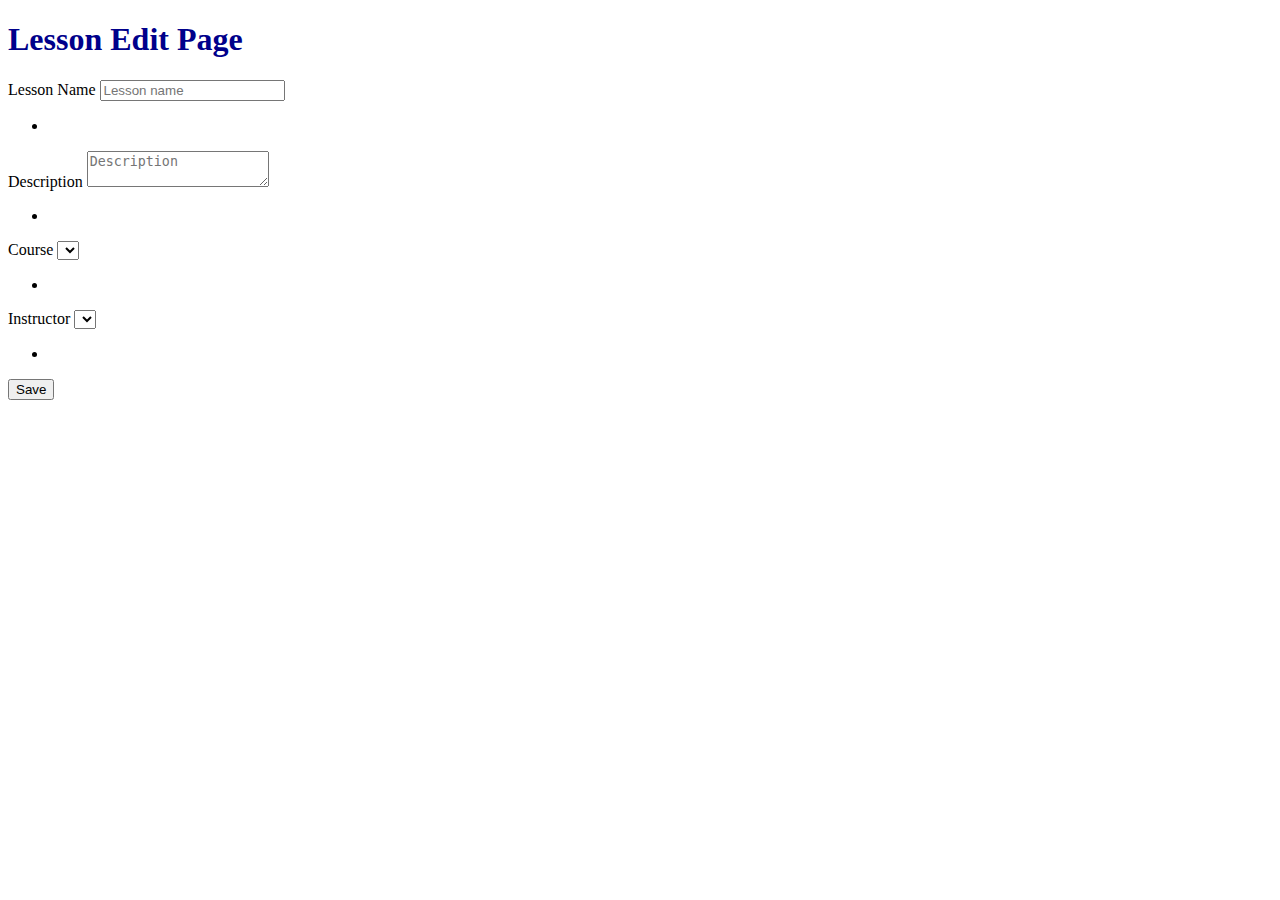
<file: src/main/resources/templates/lesson/lesson-update.html>
<!DOCTYPE html>
<html xmlns:th="http://www.thymeleaf.org" lang="en">

<head th:replace="fragments::page-header">

</head>

<body id="page-top">

<div id="wrapper">

    <div th:replace="fragments::leftside-bar"/>

    <!-- Content Wrapper -->
    <div id="content-wrapper" class="d-flex flex-column">

        <!-- Main Content -->
        <div id="content">

            <!-- Topbar -->
            <nav th:replace="fragments::nav-bar"/>
            <div style="font-weight: bold; color: darkblue">
                <h1>Lesson Edit Page</h1>
            </div>

            <form th:object="${lesson}" th:action="@{/lesson/update/{id} (id=${lesson.id})}" method="post">
                <div class="row col-12">
                    <div class="col-3 form-group">
                        <label>Lesson Name
                            <input type="text" class="form-control" placeholder="Lesson name" th:field="*{name}">
                        </label>
                        <div class="text-danger" th:if="${#fields.hasErrors('name')}">
                            <ul>
                                <li th:each="error: ${#fields.errors('name')}" th:text="${error}"></li>
                            </ul>
                        </div>
                    </div>
                    <div class="col-3 form-group">
                        <label>Description
                            <textarea class="form-control" placeholder="Description"
                                      th:field="*{description}"></textarea>
                        </label>
                        <div class="text-danger" th:if="${#fields.hasErrors('description')}">
                            <ul>
                                <li th:each="error: ${#fields.errors('description')}" th:text="${error}"></li>
                            </ul>
                        </div>
                    </div>
                </div>
                <div class="row col-12">
                    <div class="col-3 form-group">
                        <label>Course</label>
                        <select class="custom-select" th:field="*{course}">
                            <option th:each="course:${courses}" th:value="${course.id}"
                                    th:text="${course.name}"></option>
                        </select>
                        <div class="text-danger" th:if="${#fields.hasErrors('course')}">
                            <ul>
                                <li th:each="error: ${#fields.errors('course')}" th:text="${error}"></li>
                            </ul>
                        </div>
                    </div>
                    <div class="col-3 form-group">
                        <label>Instructor</label>
                        <select class="custom-select" th:field="*{instructor}">
                            <option th:each="instructor:${instructors}" th:value="${instructor.userName}"
                                    th:text="${instructor.firstName +' '+ instructor.lastName}"></option>
                        </select>
                        <div class="text-danger" th:if="${#fields.hasErrors('instructor')}">
                            <ul>
                                <li th:each="error: ${#fields.errors('instructor')}" th:text="${error}"></li>
                            </ul>
                        </div>
                    </div>
                </div>
                <div class="row col-6">
                    <div class="col-sm-12 col-md-12">
                        <div class="float-right">
                            <button class="btn btn-success rounded" type="submit">Save
                            </button>
                        </div>
                    </div>
                </div>
            </form>
        </div>
        <!-- End of Main Content -->


        <!-- Footer -->
        <footer th:replace="fragments::footer"/>
        <!-- End of Footer -->

    </div>
    <!-- End of Content Wrapper -->

</div>
<!-- End of Page Wrapper -->
<a class="scroll-to-top rounded" href="#page-top">
    <i class="fas fa-angle-up"></i>
</a>

<!-- Logout Modal-->
<div th:replace="fragments::logout-modal"/>

<div th:replace="fragments::js"/>

</body>

</html>
</file>
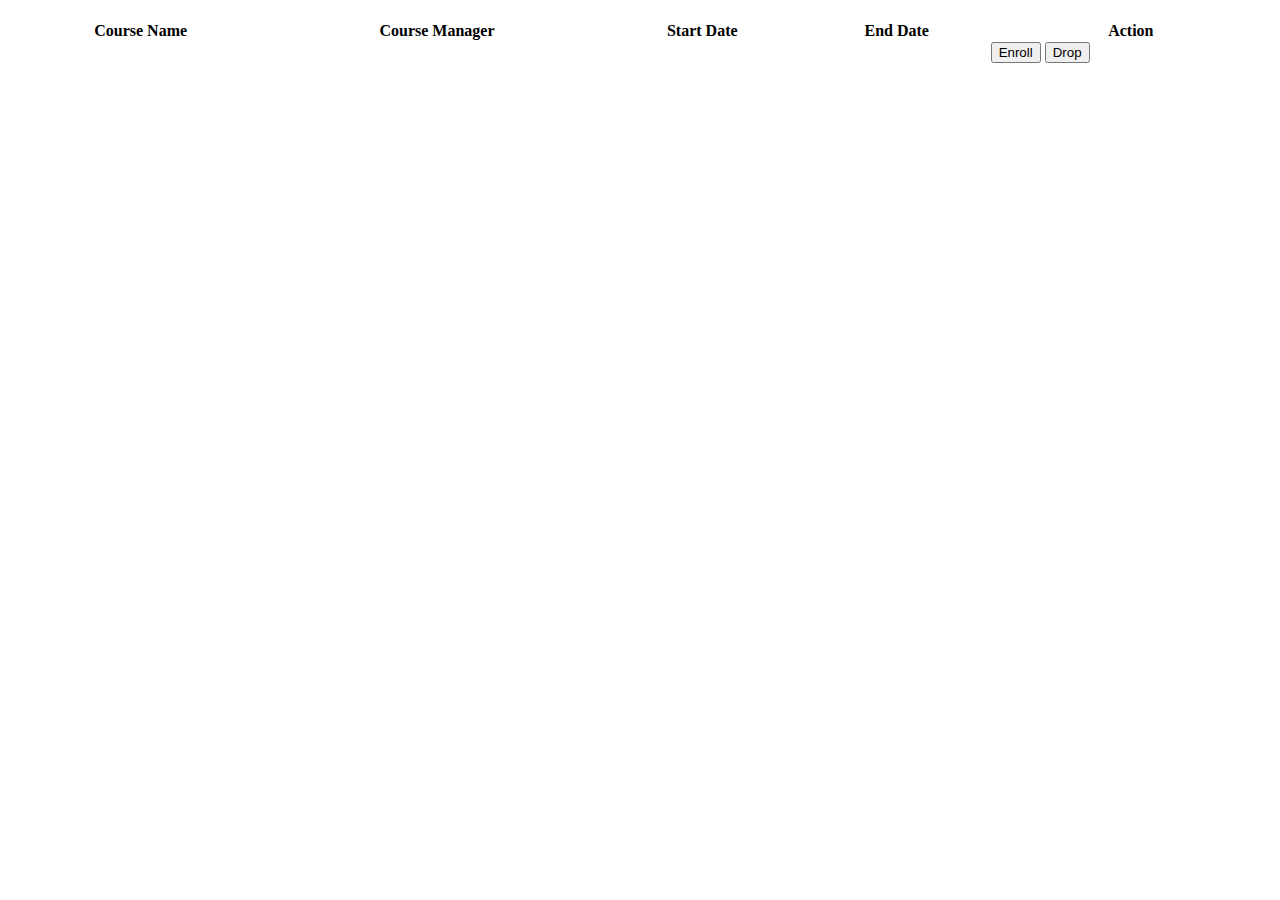
<file: src/main/resources/templates/student/student-courses.html>
<!DOCTYPE html>
<html xmlns:th="http://www.thymeleaf.org" lang="en">

<head th:replace="fragments::page-header">

</head>

<body id="page-top">

<div id="wrapper">

    <div th:replace="fragments::leftside-bar"/>

    <!-- Content Wrapper -->
    <div id="content-wrapper" class="d-flex flex-column">

        <!-- Main Content -->
        <div id="content">

            <!-- Topbar -->
            <nav th:replace="fragments::nav-bar"/>
            <div style="font-weight: bold; color: darkblue">
                <h1 th:text="'Courses for ' + ${student.firstName} + ' ' + ${student.lastName}"></h1>
            </div>
            <div class="container-fluid">

                <!-- Page Heading -->

                <!-- DataTales Example -->
                <div class="card shadow mb-4">
                    <div class="card-body">
                        <div class="table-responsive">
                            <table class="table table-bordered" id="dataTable" width="100%" cellspacing="0">
                                <thead>
                                <tr>
                                    <th>Course Name</th>
                                    <th>Course Manager</th>
                                    <th>Start Date</th>
                                    <th>End Date</th>
                                    <th>Action</th>
                                </tr>
                                </thead>
                                <tbody>
                                <tr th:each="course:${student.courseStatus}">
                                    <td th:text="${course.key.name}"></td>
                                    <td th:text="${course.key.courseManager.firstName} + ' ' + ${course.key.courseManager.lastName}"></td>
                                    <td th:text="${#temporals.format(course.key.startDate,'MM.dd.yyyy')}"></td>
                                    <td th:text="${#temporals.format(course.key.endDate,'MM.dd.yyyy')}"></td>
                                    <td>
                                        <a th:unless="${course.value}"
                                           th:href="@{/student/enroll/{email}/{courseId} (email=${student.email}, courseId=${course.key.id})}">
                                            <button type="button" class="btn btn-success">Enroll</button>
                                        </a>
                                        <a th:if="${course.value}"
                                           th:href="@{/student/drop/{email}/{courseId} (email=${student.email}, courseId=${course.key.id})}">
                                            <button type="button" class="btn btn-danger">Drop</button>
                                        </a>
                                    </td>
                                </tr>
                                </tbody>
                            </table>
                        </div>
                    </div>
                </div>

            </div>

        </div>
        <!-- End of Main Content -->


        <!-- Footer -->
        <footer th:replace="fragments::footer"/>
        <!-- End of Footer -->

    </div>
    <!-- End of Content Wrapper -->

</div>
<!-- End of Page Wrapper -->
<a class="scroll-to-top rounded" href="#page-top">
    <i class="fas fa-angle-up"></i>
</a>

<!-- Logout Modal-->
<div th:replace="fragments::logout-modal"/>

<div th:replace="fragments::js"/>

</body>

</html>
</file>
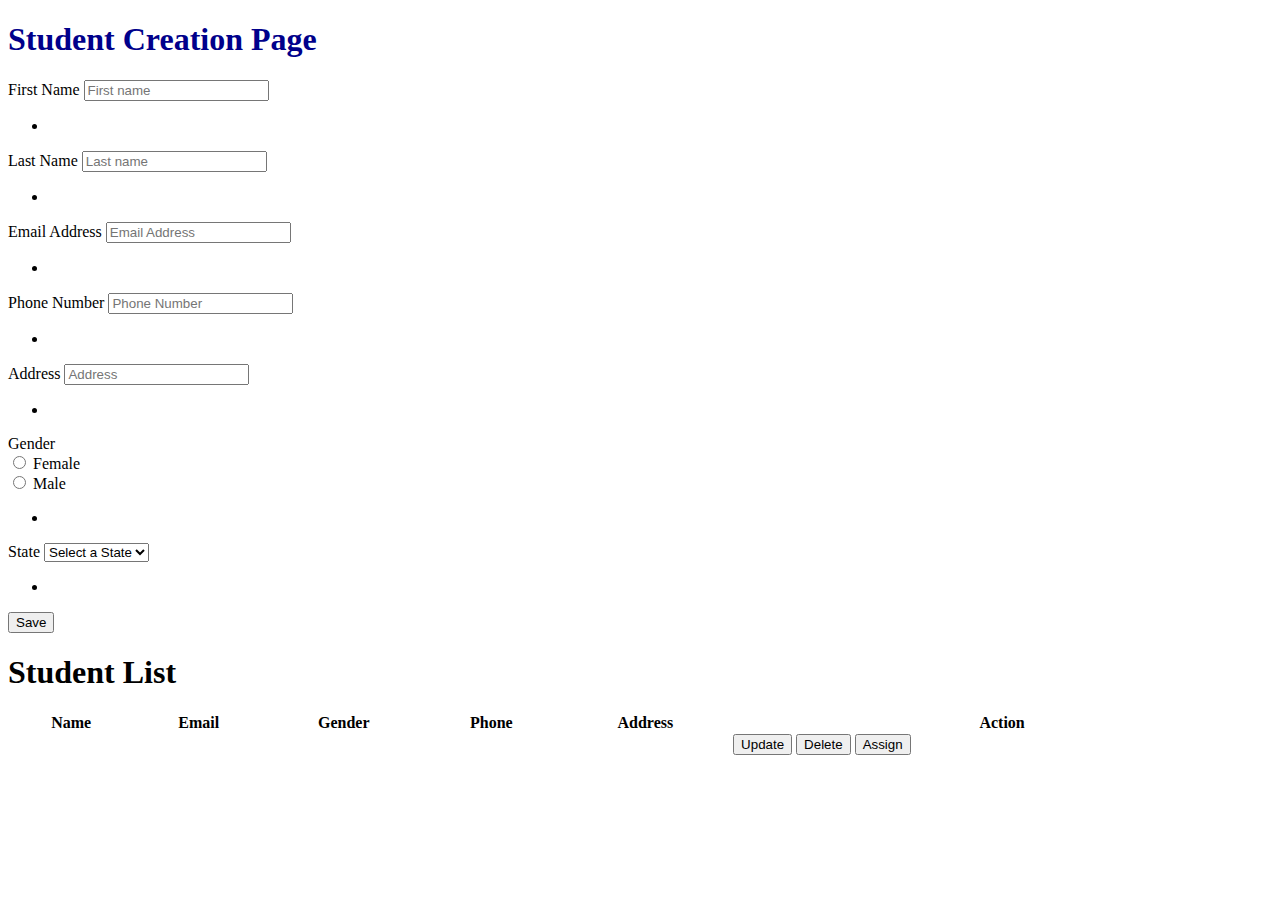
<file: src/main/resources/templates/student/student-create.html>
<!DOCTYPE html>
<html xmlns:th="http://www.thymeleaf.org" lang="en">

<head th:replace="fragments::page-header">

</head>

<body id="page-top">

<div id="wrapper">

    <div th:replace="fragments::leftside-bar"/>

    <!-- Content Wrapper -->
    <div id="content-wrapper" class="d-flex flex-column">

        <!-- Main Content -->
        <div id="content">

            <!-- Topbar -->
            <nav th:replace="fragments::nav-bar"/>
            <div style="font-weight: bold; color: darkblue">
                <h1>Student Creation Page</h1>
            </div>

            <form th:object="${student}" th:action="@{/student/create}" method="post">
                <div class="row col-12">
                    <div class="col-3 form-group">
                        <label>First Name
                            <input type="text" class="form-control" placeholder="First name" th:field="*{firstName}">
                        </label>
                        <div class="text-danger" th:if="${#fields.hasErrors('firstName')}">
                            <ul>
                                <li th:each="error: ${#fields.errors('firstName')}" th:text="${error}"></li>
                            </ul>
                        </div>
                    </div>
                    <div class="col-3 form-group">
                        <label>Last Name
                            <input type="text" class="form-control" placeholder="Last name" th:field="*{lastName}">
                        </label>
                        <div class="text-danger" th:if="${#fields.hasErrors('lastName')}">
                            <ul>
                                <li th:each="error: ${#fields.errors('lastName')}" th:text="${error}"></li>
                            </ul>
                        </div>
                    </div>
                </div>
                <div class="row col-12">
                    <div class="col-3 form-group">
                        <label>Email Address
                            <input type="email" class="form-control" placeholder="Email Address" th:field="*{email}">
                        </label>
                        <div class="text-danger" th:if="${#fields.hasErrors('email')}">
                            <ul>
                                <li th:each="error: ${#fields.errors('email')}" th:text="${error}"></li>
                            </ul>
                        </div>
                    </div>
                    <div class="col-3 form-group">
                        <label>Phone Number
                            <input type="text" class="form-control" placeholder="Phone Number"
                                   th:field="*{address.phoneNumber}">
                        </label>
                        <div class="text-danger" th:if="${#fields.hasErrors('address.phoneNumber')}">
                            <ul>
                                <li th:each="error: ${#fields.errors('address.phoneNumber')}" th:text="${error}"></li>
                            </ul>
                        </div>
                    </div>
                </div>
                <div class="row col-12">
                    <div class="col-3 form-group">
                        <label>Address
                            <input type="text" class="form-control" placeholder="Address"
                                   th:field="*{address.addressInfo}">
                        </label>
                        <div class="text-danger" th:if="${#fields.hasErrors('address.addressInfo')}">
                            <ul>
                                <li th:each="error: ${#fields.errors('address.addressInfo')}" th:text="${error}"></li>
                            </ul>
                        </div>
                    </div>
                    <div class="col-3 form-group">
                        <label>Gender </label><br/>
                        <div class="custom-control custom-radio custom-control-inline">
                            <input type="radio" id="customRadioInline1" name="customRadioInline1"
                                   class="custom-control-input" th:field="*{gender}" th:value="FEMALE">
                            <label class="custom-control-label" for="customRadioInline1">Female</label>
                        </div>
                        <div class="custom-control custom-radio custom-control-inline">
                            <input type="radio" id="customRadioInline2" name="customRadioInline1"
                                   class="custom-control-input" th:field="*{gender}" th:value="MALE">
                            <label class="custom-control-label" for="customRadioInline2">Male</label>
                        </div>
                        <div class="text-danger" th:if="${#fields.hasErrors('gender')}">
                            <ul>
                                <li th:each="error: ${#fields.errors('gender')}" th:text="${error}"></li>
                            </ul>
                        </div>
                    </div>
                </div>
                <div class="row col-12">
                    <div class="col-3 form-group">
                        <label>State</label>
                        <select class="custom-select" th:field="*{address.state}">
                            <option th:value="''" selected>Select a State</option>
                            <option th:each="theState:${states}" th:value="${theState}"
                                    th:text="${theState+' - '+theState.abbreviation}"></option>
                        </select>
                        <div class="text-danger" th:if="${#fields.hasErrors('address.state')}">
                            <ul>
                                <li th:each="error: ${#fields.errors('address.state')}" th:text="${error}"></li>
                            </ul>
                        </div>
                    </div>
                </div>
                <div class="row col-6">
                    <div class="col-sm-12 col-md-12">
                        <div class="float-right">
                            <button class="btn btn-success rounded" type="submit">Save
                            </button>
                        </div>
                    </div>
                </div>
            </form>
            <div>
                <h1>Student List</h1>
            </div>
            <div class="container-fluid">

                <!-- Page Heading -->

                <!-- DataTales Example -->
                <div class="card shadow mb-4">
                    <div class="card-body">
                        <div class="table-responsive">
                            <table class="table table-bordered" id="dataTable" width="100%" cellspacing="0">
                                <thead>
                                <tr>
                                    <th>Name</th>
                                    <th>Email</th>
                                    <th>Gender</th>
                                    <th>Phone</th>
                                    <th>Address</th>
                                    <th>Action</th>
                                </tr>
                                </thead>
                                <tbody>
                                <tr th:each="student:${students}">
                                    <td th:text="${student.firstName} + ' ' + ${student.lastName}"></td>
                                    <td th:text="${student.email}"></td>
                                    <td th:text="${student.gender.value}"></td>
                                    <td th:text="${student.address.phoneNumber}"></td>
                                    <td th:text="${student.address.addressInfo}"></td>
                                    <td>
                                        <a th:href="@{/student/update/{email}(email=${student.email})}">
                                            <button type="button" class="btn btn-warning">Update</button>
                                        </a>
                                        <a th:href="@{/student/delete/{email}(email=${student.email})}">
                                            <button type="button" class="btn btn-danger">Delete</button>
                                        </a>
                                        <a th:href="@{/student/assign/{email}(email=${student.email})}">
                                            <button type="button" class="btn btn-success">Assign</button>
                                        </a>
                                    </td>
                                </tr>
                                </tbody>
                            </table>
                        </div>
                    </div>
                </div>

            </div>

        </div>
        <!-- End of Main Content -->


        <!-- Footer -->
        <footer th:replace="fragments::footer"/>
        <!-- End of Footer -->

    </div>
    <!-- End of Content Wrapper -->

</div>
<!-- End of Page Wrapper -->
<a class="scroll-to-top rounded" href="#page-top">
    <i class="fas fa-angle-up"></i>
</a>

<!-- Logout Modal-->
<div th:replace="fragments::logout-modal"/>

<div th:replace="fragments::js"/>

</body>

</html>
</file>
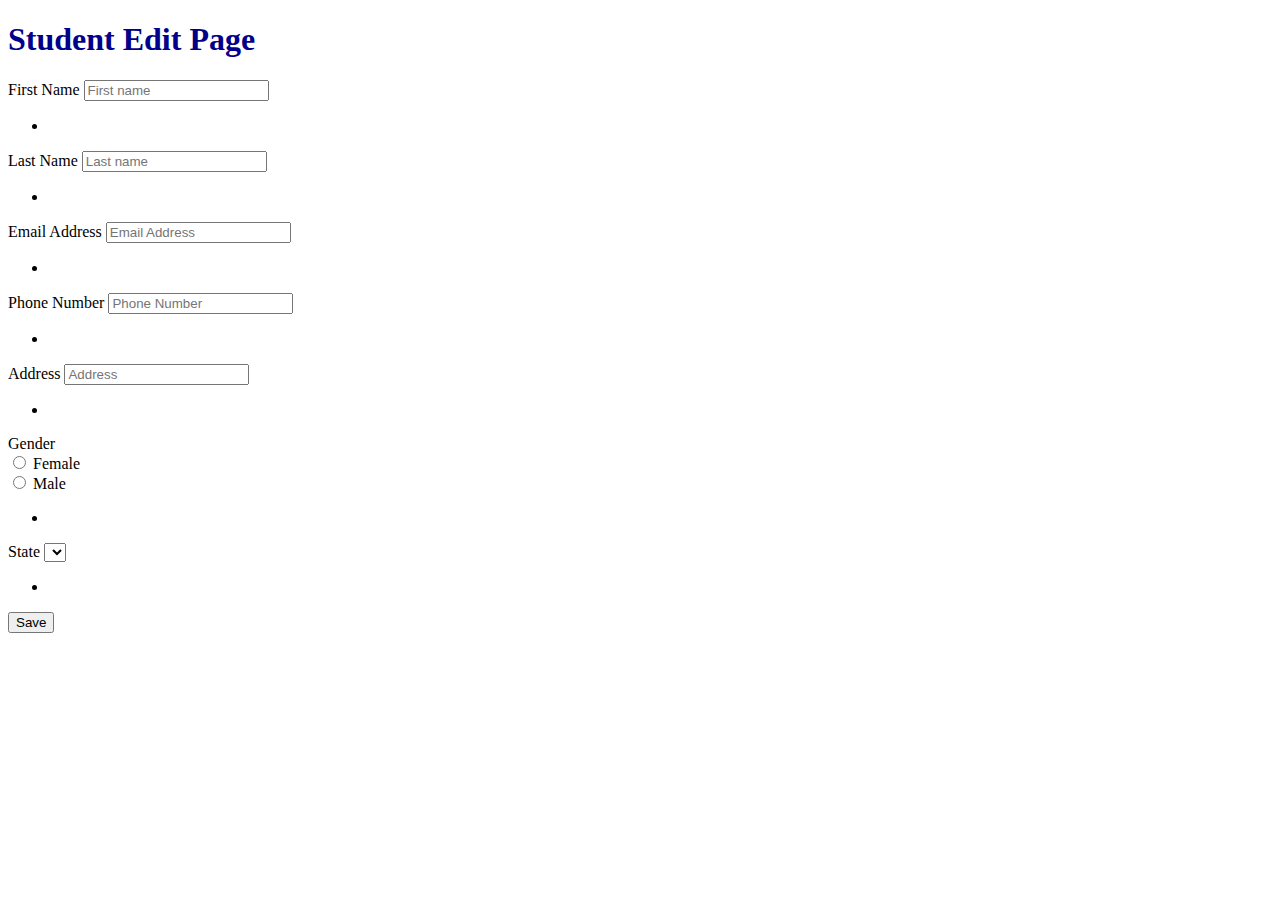
<file: src/main/resources/templates/student/student-update.html>
<!DOCTYPE html>
<html xmlns:th="http://www.thymeleaf.org" lang="en">

<head th:replace="fragments::page-header">

</head>

<body id="page-top">

<div id="wrapper">

    <div th:replace="fragments::leftside-bar"/>

    <!-- Content Wrapper -->
    <div id="content-wrapper" class="d-flex flex-column">

        <!-- Main Content -->
        <div id="content">

            <!-- Topbar -->
            <nav th:replace="fragments::nav-bar"/>
            <div style="font-weight: bold; color: darkblue">
                <h1>Student Edit Page</h1>
            </div>

            <form th:object="${student}" th:action="@{/student/update}" method="post">
                <div class="row col-12">
                    <div class="col-3 form-group">
                        <label>First Name
                            <input type="text" class="form-control" placeholder="First name" th:field="*{firstName}">
                        </label>
                        <div class="text-danger" th:if="${#fields.hasErrors('firstName')}">
                            <ul>
                                <li th:each="error: ${#fields.errors('firstName')}" th:text="${error}"></li>
                            </ul>
                        </div>
                    </div>
                    <div class="col-3 form-group">
                        <label>Last Name
                            <input type="text" class="form-control" placeholder="Last name" th:field="*{lastName}">
                        </label>
                        <div class="text-danger" th:if="${#fields.hasErrors('lastName')}">
                            <ul>
                                <li th:each="error: ${#fields.errors('lastName')}" th:text="${error}"></li>
                            </ul>
                        </div>
                    </div>
                </div>
                <div class="row col-12">
                    <div class="col-3 form-group">
                        <label>Email Address
                            <input type="email" class="form-control" placeholder="Email Address" th:field="*{email}">
                        </label>
                        <div class="text-danger" th:if="${#fields.hasErrors('email')}">
                            <ul>
                                <li th:each="error: ${#fields.errors('email')}" th:text="${error}"></li>
                            </ul>
                        </div>
                    </div>
                    <div class="col-3 form-group">
                        <label>Phone Number
                            <input type="text" class="form-control" placeholder="Phone Number"
                                   th:field="*{address.phoneNumber}">
                        </label>
                        <div class="text-danger" th:if="${#fields.hasErrors('address.phoneNumber')}">
                            <ul>
                                <li th:each="error: ${#fields.errors('address.phoneNumber')}" th:text="${error}"></li>
                            </ul>
                        </div>
                    </div>
                </div>
                <div class="row col-12">
                    <div class="col-3 form-group">
                        <label>Address
                            <input type="text" class="form-control" placeholder="Address"
                                   th:field="*{address.addressInfo}">
                        </label>
                        <div class="text-danger" th:if="${#fields.hasErrors('address.addressInfo')}">
                            <ul>
                                <li th:each="error: ${#fields.errors('address.addressInfo')}" th:text="${error}"></li>
                            </ul>
                        </div>
                    </div>
                    <div class="col-3 form-group">
                        <label>Gender </label><br/>
                        <div class="custom-control custom-radio custom-control-inline">
                            <input type="radio" id="customRadioInline1" name="customRadioInline1"
                                   class="custom-control-input" th:field="*{gender}" th:value="FEMALE">
                            <label class="custom-control-label" for="customRadioInline1">Female</label>
                        </div>
                        <div class="custom-control custom-radio custom-control-inline">
                            <input type="radio" id="customRadioInline2" name="customRadioInline1"
                                   class="custom-control-input" th:field="*{gender}" th:value="MALE">
                            <label class="custom-control-label" for="customRadioInline2">Male</label>
                        </div>
                        <div class="text-danger" th:if="${#fields.hasErrors('gender')}">
                            <ul>
                                <li th:each="error: ${#fields.errors('gender')}" th:text="${error}"></li>
                            </ul>
                        </div>
                    </div>
                </div>
                <div class="row col-12">
                    <div class="col-3 form-group">
                        <label>State</label>
                        <select class="custom-select" th:field="*{address.state}">
                            <option th:each="theState:${states}" th:value="${theState}"
                                    th:text="${theState+' - '+theState.abbreviation}"></option>
                        </select>
                        <div class="text-danger" th:if="${#fields.hasErrors('address.state')}">
                            <ul>
                                <li th:each="error: ${#fields.errors('address.state')}" th:text="${error}"></li>
                            </ul>
                        </div>
                    </div>
                </div>
                <div class="row col-6">
                    <div class="col-sm-12 col-md-12">
                        <div class="float-right">
                            <button class="btn btn-success rounded" type="submit">Save
                            </button>
                        </div>
                    </div>
                </div>
            </form>
        </div>
        <!-- Footer -->
        <footer th:replace="fragments::footer"/>
        <!-- End of Footer -->

    </div>
    <!-- End of Content Wrapper -->

</div>
<!-- End of Page Wrapper -->
<a class="scroll-to-top rounded" href="#page-top">
    <i class="fas fa-angle-up"></i>
</a>

<!-- Logout Modal-->
<div th:replace="fragments::logout-modal"/>

<div th:replace="fragments::js"/>

</body>

</html>
</file>
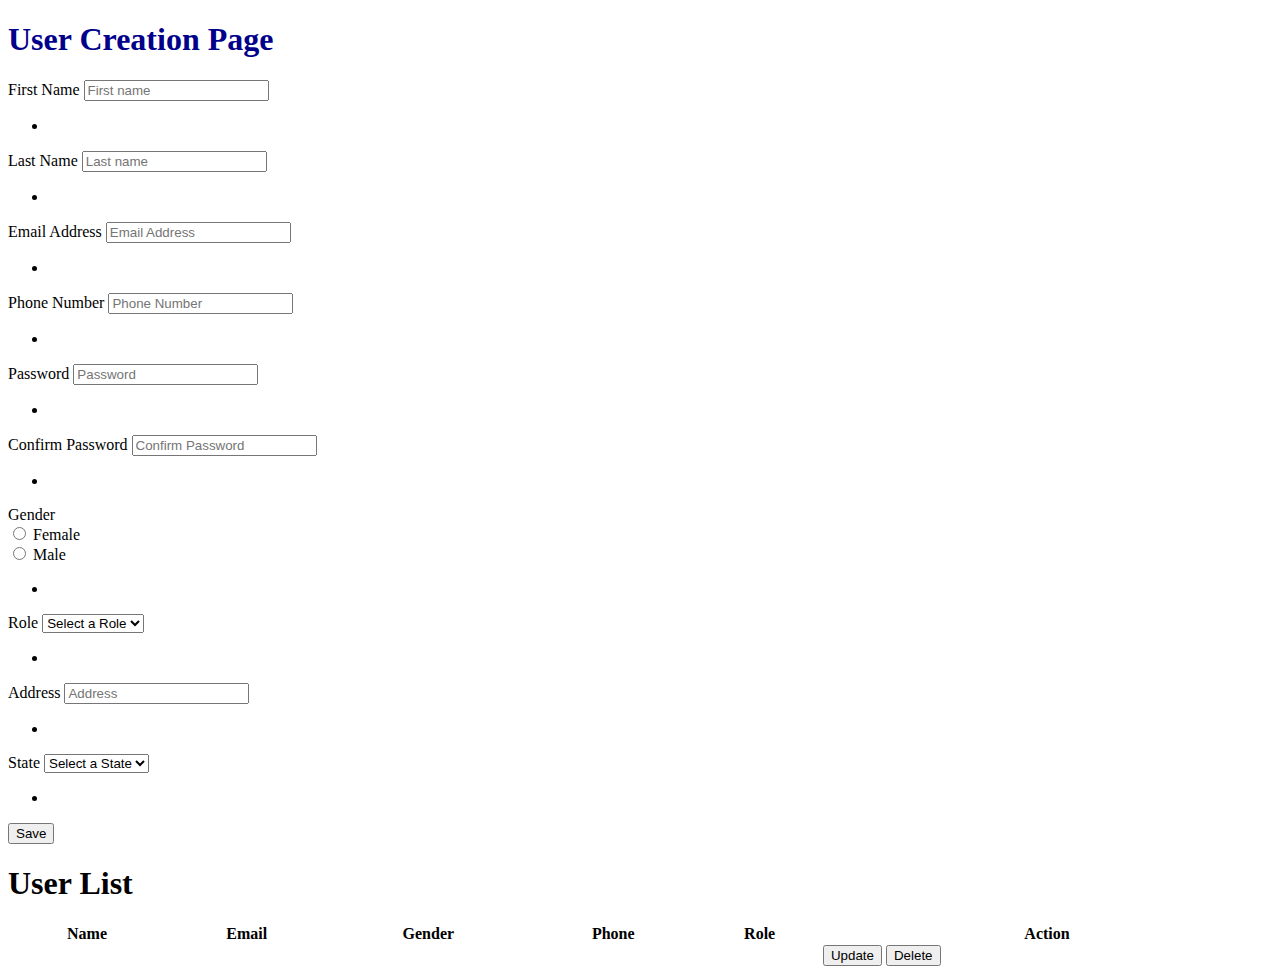
<file: src/main/resources/templates/user/user-create.html>
<!DOCTYPE html>
<html xmlns:th="http://www.thymeleaf.org" lang="en">

<head th:replace="fragments::page-header">

</head>

<body id="page-top">

<div id="wrapper">

    <div th:replace="fragments::leftside-bar"/>

    <!-- Content Wrapper -->
    <div id="content-wrapper" class="d-flex flex-column">

        <!-- Main Content -->
        <div id="content">

            <!-- Topbar -->
            <nav th:replace="fragments::nav-bar"/>
            <div style="font-weight: bold; color: darkblue">
                <h1>User Creation Page</h1>
            </div>

            <form th:object="${user}" th:action="@{/user/create}" method="post">
                <div class="row col-12">
                    <div class="col-3 form-group">
                        <label>First Name
                            <input type="text" class="form-control" placeholder="First name" th:field="*{firstName}">
                        </label>
                        <div class="text-danger" th:if="${#fields.hasErrors('firstName')}">
                            <ul>
                                <li th:each="error: ${#fields.errors('firstName')}" th:text="${error}"></li>
                            </ul>
                        </div>
                    </div>
                    <div class="col-3 form-group">
                        <label>Last Name
                            <input type="text" class="form-control" placeholder="Last name" th:field="*{lastName}">
                        </label>
                        <div class="text-danger" th:if="${#fields.hasErrors('lastName')}">
                            <ul>
                                <li th:each="error: ${#fields.errors('lastName')}" th:text="${error}"></li>
                            </ul>
                        </div>
                    </div>
                </div>
                <div class="row col-12">
                    <div class="col-3 form-group">
                        <label>Email Address
                            <input type="email" class="form-control" placeholder="Email Address" th:field="*{userName}">
                        </label>
                        <div class="text-danger" th:if="${#fields.hasErrors('userName')}">
                            <ul>
                                <li th:each="error: ${#fields.errors('userName')}" th:text="${error}"></li>
                            </ul>
                        </div>
                    </div>
                    <div class="col-3 form-group">
                        <label>Phone Number
                            <input type="text" class="form-control" placeholder="Phone Number"
                                   th:field="*{phoneNumber}">
                        </label>
                        <div class="text-danger" th:if="${#fields.hasErrors('address.phoneNumber')}">
                            <ul>
                                <li th:each="error: ${#fields.errors('address.phoneNumber')}" th:text="${error}"></li>
                            </ul>
                        </div>
                    </div>
                </div>
                <div class="row col-12">
                    <div class="col-3 form-group">
                        <label>Password
                            <input type="password" class="form-control" placeholder="Password" th:field="*{password}">
                        </label>
                        <div class="text-danger" th:if="${#fields.hasErrors('password')}">
                            <ul>
                                <li th:each="error: ${#fields.errors('password')}" th:text="${error}"></li>
                            </ul>
                        </div>
                    </div>
                    <div class="col-3 form-group">
                        <label>Confirm Password
                            <input type="password" class="form-control" placeholder="Confirm Password"
                                   th:field="*{confirmPassword}">
                        </label>
                        <div class="text-danger" th:if="${#fields.hasErrors('confirmPassword')}">
                            <ul>
                                <li th:each="error: ${#fields.errors('confirmPassword')}" th:text="${error}"></li>
                            </ul>
                        </div>
                    </div>
                </div>
                <div class="row col-12">
                    <div class="col-3 form-group">
                        <label>Gender </label><br/>
                        <div class="custom-control custom-radio custom-control-inline">
                            <input type="radio" id="customRadioInline1" name="customRadioInline1"
                                   class="custom-control-input" th:field="*{gender}" th:value="FEMALE">
                            <label class="custom-control-label" for="customRadioInline1">Female</label>
                        </div>
                        <div class="custom-control custom-radio custom-control-inline">
                            <input type="radio" id="customRadioInline2" name="customRadioInline1"
                                   class="custom-control-input" th:field="*{gender}" th:value="MALE">
                            <label class="custom-control-label" for="customRadioInline2">Male</label>
                        </div>
                        <div class="text-danger" th:if="${#fields.hasErrors('gender')}">
                            <ul>
                                <li th:each="error: ${#fields.errors('gender')}" th:text="${error}"></li>
                            </ul>
                        </div>
                    </div>
                    <div class="col-3 form-group">
                        <label>Role</label>
                        <select class="custom-select" th:field="*{role}">
                            <option th:value="''" selected>Select a Role</option>
                            <option th:each="role:${roles}" th:value="${role.id}"
                                    th:text="${role.description}"></option>
                        </select>
                        <div class="text-danger" th:if="${#fields.hasErrors('role')}">
                            <ul>
                                <li th:each="error: ${#fields.errors('role')}" th:text="${error}"></li>
                            </ul>
                        </div>
                    </div>
                </div>
                <div class="row col-12">
                    <div class="col-3 form-group">
                        <label>Address
                            <input type="text" class="form-control" placeholder="Address"
                                   th:field="*{address.addressInfo}">
                        </label>
                        <div class="text-danger" th:if="${#fields.hasErrors('address.addressInfo')}">
                            <ul>
                                <li th:each="error: ${#fields.errors('address.addressInfo')}" th:text="${error}"></li>
                            </ul>
                        </div>
                    </div>
                    <div class="col-3 form-group">
                        <label>State</label>
                        <select class="custom-select" th:field="*{address.state}">
                            <option th:value="''" selected>Select a State</option>
                            <option th:each="theState:${states}" th:value="${theState}"
                                    th:text="${theState+' - '+theState.abbreviation}"></option>
                        </select>
                        <div class="text-danger" th:if="${#fields.hasErrors('address.state')}">
                            <ul>
                                <li th:each="error: ${#fields.errors('address.state')}" th:text="${error}"></li>
                            </ul>
                        </div>
                    </div>
                </div>
                <div class="row col-6">
                    <div class="col-sm-12 col-md-12">
                        <div class="float-right">
                            <button class="btn btn-success rounded" type="submit">Save
                            </button>
                        </div>
                    </div>
                </div>
            </form>
            <div>
                <h1>User List</h1>
            </div>
            <div class="container-fluid">

                <!-- Page Heading -->

                <!-- DataTales Example -->
                <div class="card shadow mb-4">
                    <div class="card-body">
                        <div class="table-responsive">
                            <table class="table table-bordered" id="dataTable" width="100%" cellspacing="0">
                                <thead>
                                <tr>
                                    <th>Name</th>
                                    <th>Email</th>
                                    <th>Gender</th>
                                    <th>Phone</th>
                                    <th>Role</th>
                                    <th>Action</th>
                                </tr>
                                </thead>
                                <tbody>
                                <tr th:each="user:${users}">
                                    <td th:text="${user.firstName} + ' ' + ${user.lastName}"></td>
                                    <td th:text="${user.userName}"></td>
                                    <td th:text="${user.gender.value}"></td>
                                    <td th:text="${user.address.phoneNumber}"></td>
                                    <td th:text="${user.role.description}"></td>
                                    <td>
                                        <a th:href="@{/user/update/{username}(username=${user.userName})}">
                                            <button type="button" class="btn btn-warning">Update</button>
                                        </a>
                                        <a th:href="@{/user/delete/{username}(username=${user.userName})}">
                                            <button type="button" class="btn btn-danger">Delete</button>
                                        </a>
                                    </td>
                                </tr>
                                </tbody>
                            </table>
                        </div>
                    </div>
                </div>
            </div>
            <div class="alert alert-danger text-center" role="alert" th:text="${error}"
                 th:if="${error}"></div>

        </div>
        <!-- End of Main Content -->


        <!-- Footer -->
        <footer th:replace="fragments::footer"/>
        <!-- End of Footer -->

    </div>
    <!-- End of Content Wrapper -->

</div>
<!-- End of Page Wrapper -->
<a class="scroll-to-top rounded" href="#page-top">
    <i class="fas fa-angle-up"></i>
</a>

<!-- Logout Modal-->
<div th:replace="fragments::logout-modal"/>

<div th:replace="fragments::js"/>

</body>

</html>
</file>
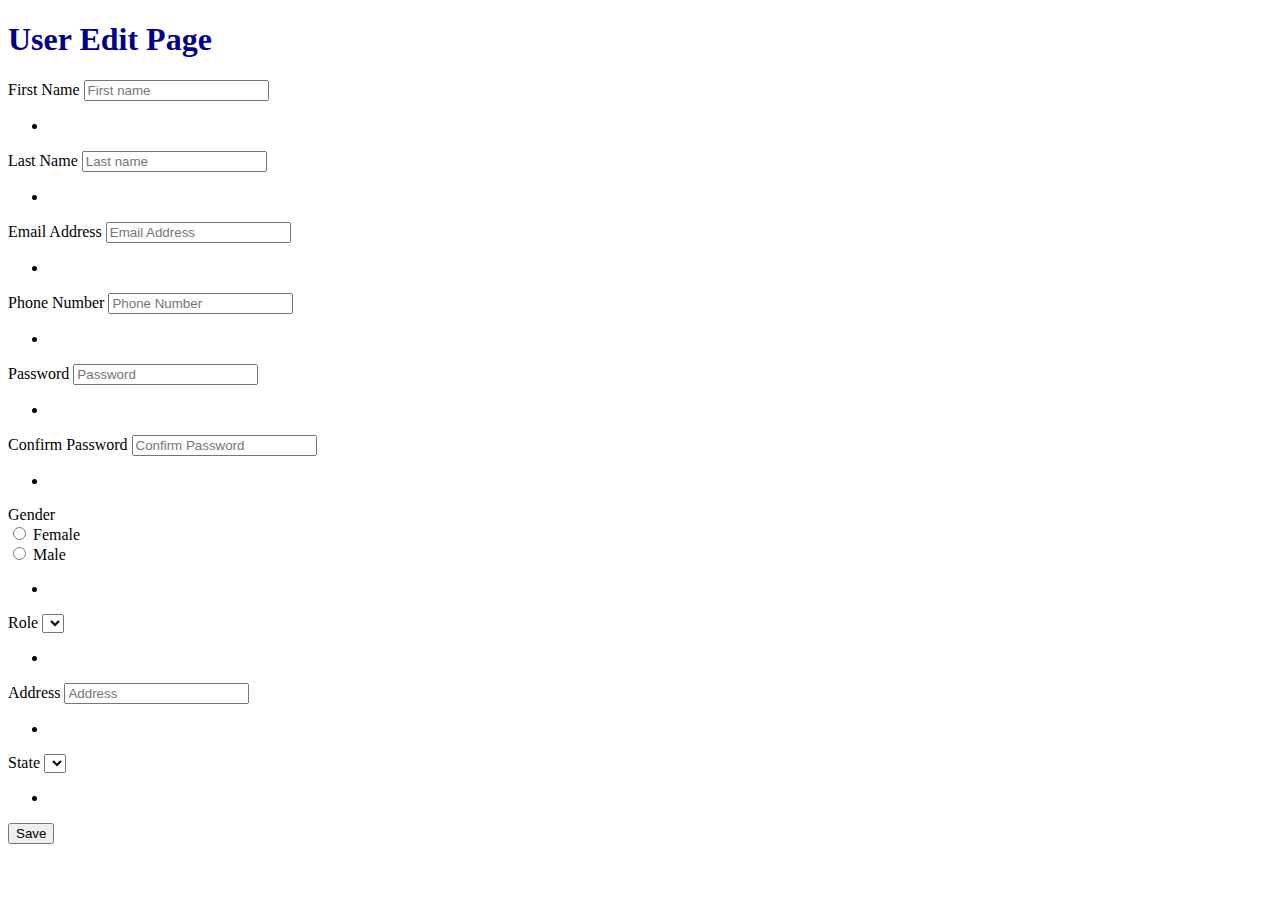
<file: src/main/resources/templates/user/user-update.html>
<!DOCTYPE html>
<html xmlns:th="http://www.thymeleaf.org" lang="en">

<head th:replace="fragments::page-header">

</head>

<body id="page-top">

<div id="wrapper">

    <div th:replace="fragments::leftside-bar"/>

    <!-- Content Wrapper -->
    <div id="content-wrapper" class="d-flex flex-column">

        <!-- Main Content -->
        <div id="content">

            <!-- Topbar -->
            <nav th:replace="fragments::nav-bar"/>
            <div style="font-weight: bold; color: darkblue">
                <h1>User Edit Page</h1>
            </div>

            <form th:object="${user}" th:action="@{/user/update}" method="post">
                <div class="row col-12">
                    <div class="col-3 form-group">
                        <label>First Name
                            <input type="text" class="form-control" placeholder="First name" th:field="*{firstName}">
                        </label>
                        <div class="text-danger" th:if="${#fields.hasErrors('firstName')}">
                            <ul>
                                <li th:each="error: ${#fields.errors('firstName')}" th:text="${error}"></li>
                            </ul>
                        </div>
                    </div>
                    <div class="col-3 form-group">
                        <label>Last Name
                            <input type="text" class="form-control" placeholder="Last name" th:field="*{lastName}">
                        </label>
                        <div class="text-danger" th:if="${#fields.hasErrors('lastName')}">
                            <ul>
                                <li th:each="error: ${#fields.errors('lastName')}" th:text="${error}"></li>
                            </ul>
                        </div>
                    </div>
                </div>
                <div class="row col-12">
                    <div class="col-3 form-group">
                        <label>Email Address
                            <input type="email" class="form-control" placeholder="Email Address" th:field="*{userName}"
                                   readonly>
                        </label>
                        <div class="text-danger" th:if="${#fields.hasErrors('userName')}">
                            <ul>
                                <li th:each="error: ${#fields.errors('userName')}" th:text="${error}"></li>
                            </ul>
                        </div>
                    </div>
                    <div class="col-3 form-group">
                        <label>Phone Number
                            <input type="text" class="form-control" placeholder="Phone Number"
                                   th:field="*{address.phoneNumber}">
                        </label>
                        <div class="text-danger" th:if="${#fields.hasErrors('address.phoneNumber')}">
                            <ul>
                                <li th:each="error: ${#fields.errors('address.phoneNumber')}" th:text="${error}"></li>
                            </ul>
                        </div>
                    </div>
                </div>
                <div class="row col-12">
                    <div class="col-3 form-group">
                        <label>Password
                            <input type="password" class="form-control" placeholder="Password" th:field="*{password}">
                        </label>
                        <div class="text-danger" th:if="${#fields.hasErrors('password')}">
                            <ul>
                                <li th:each="error: ${#fields.errors('password')}" th:text="${error}"></li>
                            </ul>
                        </div>
                    </div>
                    <div class="col-3 form-group">
                        <label>Confirm Password
                            <input type="password" class="form-control" placeholder="Confirm Password"
                                   th:field="*{confirmPassword}">
                        </label>
                        <div class="text-danger" th:if="${#fields.hasErrors('confirmPassword')}">
                            <ul>
                                <li th:each="error: ${#fields.errors('confirmPassword')}" th:text="${error}"></li>
                            </ul>
                        </div>
                    </div>
                </div>
                <div class="row col-12">
                    <div class="col-3 form-group">
                        <label>Gender </label><br/>
                        <div class="custom-control custom-radio custom-control-inline">
                            <input type="radio" id="customRadioInline1" name="customRadioInline1"
                                   class="custom-control-input" th:field="*{gender}" th:value="FEMALE">
                            <label class="custom-control-label" for="customRadioInline1">Female</label>
                        </div>
                        <div class="custom-control custom-radio custom-control-inline">
                            <input type="radio" id="customRadioInline2" name="customRadioInline1"
                                   class="custom-control-input" th:field="*{gender}" th:value="MALE">
                            <label class="custom-control-label" for="customRadioInline2">Male</label>
                        </div>
                        <div class="text-danger" th:if="${#fields.hasErrors('gender')}">
                            <ul>
                                <li th:each="error: ${#fields.errors('gender')}" th:text="${error}"></li>
                            </ul>
                        </div>
                    </div>
                    <div class="col-3 form-group">
                        <label>Role</label>
                        <select class="custom-select" th:field="*{role}">
                            <option th:each="role:${roles}" th:value="${role.id}"
                                    th:text="${role.description}"></option>
                        </select>
                        <div class="text-danger" th:if="${#fields.hasErrors('role')}">
                            <ul>
                                <li th:each="error: ${#fields.errors('role')}" th:text="${error}"></li>
                            </ul>
                        </div>
                    </div>
                </div>
                <div class="row col-12">
                    <div class="col-3 form-group">
                        <label>Address
                            <input type="text" class="form-control" placeholder="Address"
                                   th:field="*{address.addressInfo}">
                        </label>
                        <div class="text-danger" th:if="${#fields.hasErrors('address.addressInfo')}">
                            <ul>
                                <li th:each="error: ${#fields.errors('address.addressInfo')}" th:text="${error}"></li>
                            </ul>
                        </div>
                    </div>
                    <div class="col-3 form-group">
                        <label>State</label>
                        <select class="custom-select" th:field="*{address.state}">
                            <option th:each="theState:${states}" th:value="${theState}"
                                    th:text="${theState+' - '+theState.abbreviation}"></option>
                        </select>
                        <div class="text-danger" th:if="${#fields.hasErrors('address.state')}">
                            <ul>
                                <li th:each="error: ${#fields.errors('address.state')}" th:text="${error}"></li>
                            </ul>
                        </div>
                    </div>
                </div>
                <div class="row col-6">
                    <div class="col-sm-12 col-md-12">
                        <div class="float-right">
                            <button class="btn btn-success rounded" type="submit">Save
                            </button>
                        </div>
                    </div>
                </div>
            </form>
        </div>
        <div class="alert alert-danger text-center" style="margin: 10px" role="alert" th:text="${error}"
             th:if="${error}"></div>

        <!-- End of Main Content -->


        <!-- Footer -->
        <footer th:replace="fragments::footer"/>
        <!-- End of Footer -->

    </div>
    <!-- End of Content Wrapper -->

</div>
<!-- End of Page Wrapper -->
<a class="scroll-to-top rounded" href="#page-top">
    <i class="fas fa-angle-up"></i>
</a>

<!-- Logout Modal-->
<div th:replace="fragments::logout-modal"/>

<div th:replace="fragments::js"/>

</body>

</html>
</file>
